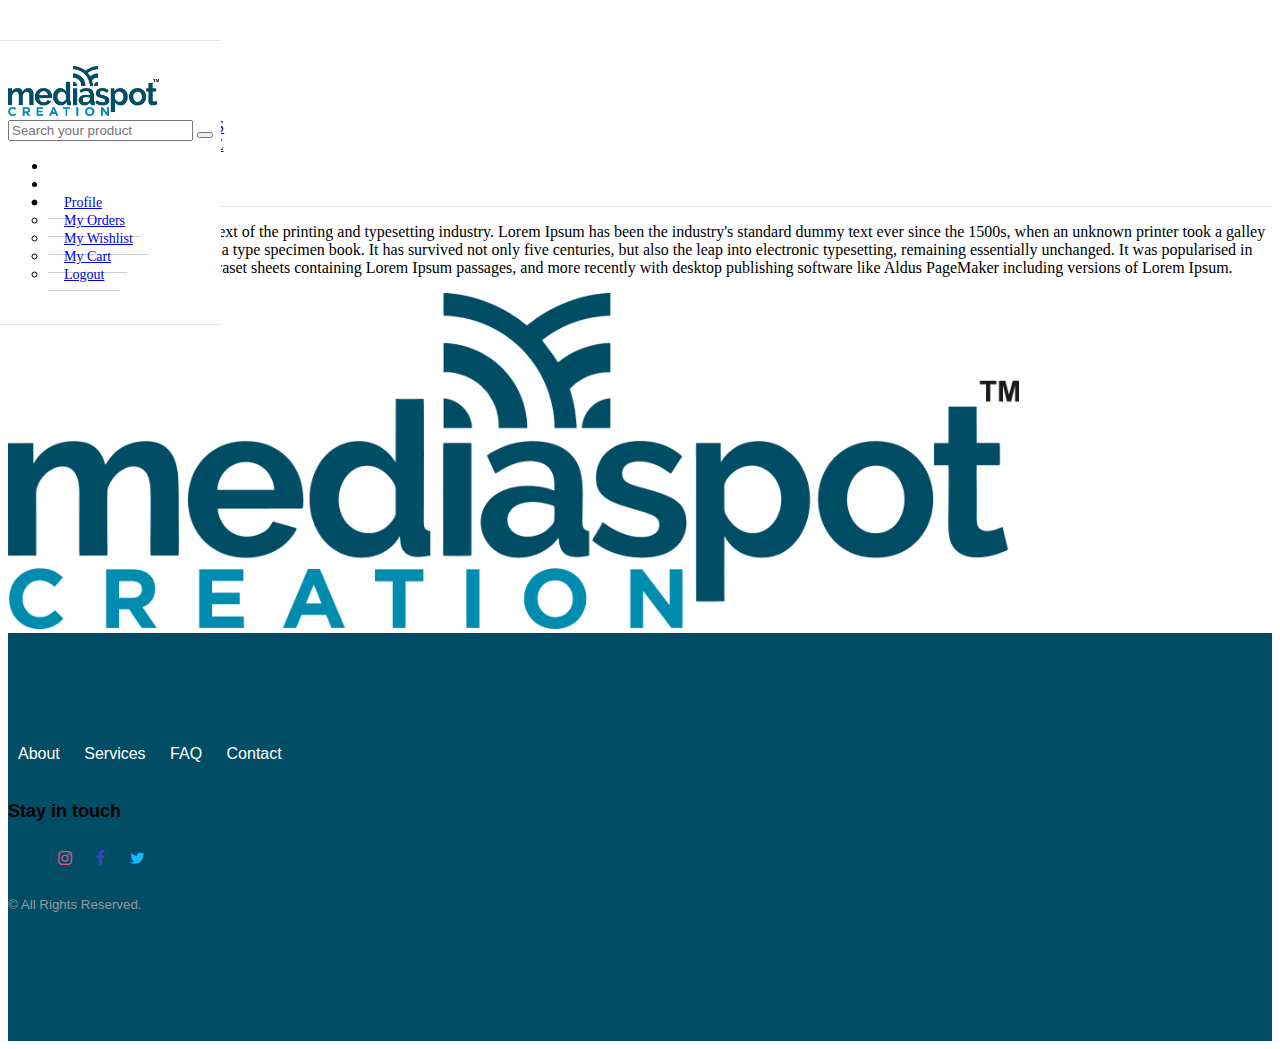
<file: about.html>
<!DOCTYPE html>
<html lang="en">
<head>
    <meta charset="UTF-8">
    <meta name="viewport" content="width=device-width, initial-scale=1.0">
    <title>mediaspot creation</title>
    <!-- favicon -->
    <link rel="apple-touch-icon" sizes="180x180" href="favicon/apple-touch-icon.png">
    <link rel="icon" type="image/png" sizes="32x32" href="favicon/favicon-32x32.png">
    <link rel="icon" type="image/png" sizes="16x16" href="favicon/favicon-16x16.png">
    <link rel="manifest" href="favicon/site.webmanifest">
    <meta name="msapplication-TileColor" content="#da532c">
    <meta name="theme-color" content="#ffffff">

    <!-- font -->
    <link rel="stylesheet" href="assets/fonts/icomoon/style.css">

    <!-- bootsrap 5 -->
    <link href="https://cdn.jsdelivr.net/npm/bootstrap@5.0.2/dist/css/bootstrap.min.css" rel="stylesheet" integrity="sha384-EVSTQN3/azprG1Anm3QDgpJLIm9Nao0Yz1ztcQTwFspd3yD65VohhpuuCOmLASjC" crossorigin="anonymous">

    <!-- css -->
    <link rel="stylesheet" href="assets/css/style.css">

    <!-- lord-icon -->
    <script src="https://cdn.lordicon.com/lordicon.js"></script>

    <!-- fontawesome cdn -->
    <link rel="stylesheet" href="https://cdnjs.cloudflare.com/ajax/libs/font-awesome/6.5.1/css/all.min.css" integrity="sha512-DTOQO9RWCH3ppGqcWaEA1BIZOC6xxalwEsw9c2QQeAIftl+Vegovlnee1c9QX4TctnWMn13TZye+giMm8e2LwA==" crossorigin="anonymous" referrerpolicy="no-referrer" />
</head>
<style>
    .nav-2-dropdown-menu-div li {
        border-bottom: 1px solid rgb(182 173 173 / 42%);
    }
    .nav-2-dropdown-menu-div li a{
      padding: 10px 0;
    }
    .dropdown-menu li {
      position: relative;
    }
    .nav-2-dropdown-menu-div li a{
      transition: 0.3s;
    }
    .nav-2-dropdown-menu-div li:hover > a{
      padding-left: 22px;
      transition: 0.3s;
    }
    .navbar-nav li:hover .dropdown-menu {
      display: block;
    } 
     .submenu-ul {
      display: none ;
      position: absolute;
      width: 300px;
      height: 100%;
      border: 0 !important;
      left: 0;
      top: 0;
      overflow-y: scroll;
      padding-left: 10px !important;
    }
    @media screen and (min-width:992px) {
      .submenu-ul{
        transform: translateX(100%);
      }
    }
    @media screen and (max-width:992px) {
      .nav-2-dropdown-menu-div ul li:nth-last-child(1) {
        border-bottom: 0;
    }
    .nav-2-dropdown-menu-div ul{
      overflow-y: auto;
    }
    }

    .nav-item .submenu-left {
      right: 100%;
      left: auto;
    }

    .dropdown-menu > li:hover {
      background-color: #f1f1f1;
    }

    
    .main-menu-li:hover > .submenu-ul{
      display: block !important;
    }
</style>
<body>
    <header>
    <!-- 1st navbar -->
    <div class="main-navbar shadow-sm w-100">
        <div class="top-navbar">
            <div class="container-fluid">
                <div class="row">
                    <div class="col-md-2 my-auto col-6 d-md-block d-lg-block">
                        <a href="home" class="brand-name"><img src="assets/img/logo/mediaspot-creation-logo.png" style="height: 50px;" alt=""></a>
                    </div>
                    <div class="col-6 col-md-5 my-auto">
                        <form role="search">
                            <div class="input-group">
                                <input type="search" placeholder="Search your product" class="form-control border-0" />
                                <button class="btn bg-white" type="submit">
                                    <i class="fa fa-search"></i>
                                </button>
                            </div>
                        </form>
                    </div>
                    <div class="col-md-5 my-auto button-options-div">

                      <button class="navbar-toggle hide-lg" onclick="showNav('nav2')"><i class="fa-solid fa-bars"></i></button><!-- navbar toggle for small devices -->

                        <ul class="nav justify-content-end">
                            
                            <li class="nav-item">
                                <a class="nav-link cart-link" href="#">
                                    <i class="fa fa-shopping-cart"></i>
                                </a>
                            </li>
                            <li class="nav-item">
                                <a class="nav-link whishlist-link" href="#">
                                    <i class="fa fa-heart"></i>
                                </a>
                            </li>
                            <li class="nav-item dropdown">
                                <a class="nav-link dropdown-toggle profile-link" href="#" id="navbarDropdown" role="button" data-bs-toggle="dropdown" aria-expanded="false">
                                    <i class="fa fa-user"></i>  
                                </a>
                                <ul class="dropdown-menu" aria-labelledby="navbarDropdown">
                                <li><a class="dropdown-item" href="#"><i class="fa fa-user"></i> Profile</a></li>

                                <li><a class="dropdown-item" href="#"><i class="fa fa-list"></i> My Orders</a></li>
                                <li><a class="dropdown-item" href="#"><i class="fa fa-heart"></i> My Wishlist</a></li>
                                <li><a class="dropdown-item" href="#"><i class="fa fa-shopping-cart"></i> My Cart</a></li>
                                <li><a class="dropdown-item" href="#"><i class="fa fa-sign-out"></i> Logout</a></li>
                                </ul>
                            </li>
                        </ul>
                    </div>
                </div>
            </div>
        </div>
    </div>
    <!-- 2nd navbar -->
    <nav class="navbar navbar-expand-lg navbar-2 pb-0" id="nav2">
        <div class="container-fluid">
            <div class="collapse navbar-collapse">

              <div class="close-btn-div hide-lg"><button class="nav-close-btn" onclick="hideNav('nav2')"><i class="fa-solid fa-xmark"></i></button></div>
              
                <ul class="navbar-nav w-100 justify-content-evenly mx-auto mb-2 mb-lg-0">
                    <li class="nav-item"><!-- nav item -->
                        <div class="nav-link-row d-flex"><a class="nav-link" href="personalized-gifts">PERSONALIZED GIFTS</a><i class="fa-solid hide-lg fa-angle-right"></i></div>
                        <div class="nav-2-dropdown-menu-div">
                            <div class="primary-ul-div">
                                <ul class="main-menu-ul">
                                    
                                  <li class="main-menu-li">
                                    <a class="dropdown-item submenu-li"> By Occasion <i class="fa-solid fa-angles-right right-arrow"></i></a>
                                    <ul class="submenu-ul dropdown-menu" style="display: none;">
                                      <li><a class="dropdown-item" href="ipl-special">IPL Special</a></li>
                                      <li><a class="dropdown-item" href="promotional-election-items">Promotional Election Items</a></li>
                                      <li><a class="dropdown-item" href="wedding-gift">Wedding Gift</a></li>
                                      <li><a class="dropdown-item" href="anniversary-gifts">Anniversary Gifts</a></li>
                                      <li><a class="dropdown-item" href="birthday-gifts">Birthday Gifts</a></li>
                                      <li><a class="dropdown-item" href="valentines-day">Valentine's Day</a></li>
                                      <li><a class="dropdown-item" href="special-gifts">Special Gifts</a></li>
                                      <li><a class="dropdown-item" href="world-cup-collection">World Cup Collection</a></li>
                                    </ul>
                                  </li>
                                  <li class="main-menu-li">
                                    <a class="dropdown-item submenu-li"> By Product <i class="fa-solid fa-angles-right"></i></a>
                                    <ul class="submenu-ul dropdown-menu" style="display: none;">
                                      <li><a class="dropdown-item" href="led-photo-frame">LED Photo Frame</a></li>
                                      <li><a class="dropdown-item" href="mini-me-caricature">Mini 'Me Caricature</a></li>
                                      <li><a class="dropdown-item" href="acrylic-uv-photo-frame">Acrylic UV Photo Frame</a></li>
                                      <li><a class="dropdown-item" href="wooden-uv-photo-frame">Wooden UV Photo Frame</a></li>
                                      <li><a class="dropdown-item" href="photo-frame">Photo Frame</a></li>
                                      <li><a class="dropdown-item" href="printed-mug">Printed Mug</a></li>
                                      <li><a class="dropdown-item" href="personalized-keychains">Personalized Keychains</a></li>
                                      <li><a class="dropdown-item" href="photo-keychains">Photo Keychains</a></li>
                                      <li><a class="dropdown-item" href="wooden-test-tube-planter">Wooden Test Tube Planter</a></li>
                                      <li><a class="dropdown-item" href="fun-plates">Fun Plates</a></li>
                                      <li><a class="dropdown-item" href="clock">Clock</a></li>
                                      <li><a class="dropdown-item" href="cartoon-keychains">Cartoon Keychains</a></li>
                                    </ul>
                                  </li>                                  
                                  </ul>
                            </div>
                            <div class="secondary-ul-div"></div>
                        </div>
                    </li>
                    <li class="nav-item"><!-- nav item -->
                      <div class="nav-link-row d-flex"><a class="nav-link" href="awards-&-mementos">AWARDS & MEMENTOS</a><i class="fa-solid hide-lg fa-angle-right"></i></div>
                        <div class="nav-2-dropdown-menu-div">
                            <div class="primary-ul-div">
                                <ul class="main-menu-ul">
                                    <li class="main-menu-li">
                                      <a class="dropdown-item submenu-li">Premium Mementos</a>
                                    </li>
                                    <li class="main-menu-li">
                                      <a class="dropdown-item submenu-li">Appreciation Mementos</a>
                                    </li>
                                    <li class="main-menu-li">
                                      <a class="dropdown-item submenu-li">Sports Mementos</a>
                                    </li>
                                    <li class="main-menu-li">
                                        <a class="dropdown-item submenu-li">Branded Mementos</a>
                                    </li>
                                  </ul>
                            </div>
                            <div class="secondary-ul-div"></div>
                        </div>
                    </li>
                    <li class="nav-item"><!-- nav item -->
                      <div class="nav-link-row d-flex"><a class="nav-link" href="brand-merchandise">BRAND MERCHANDISE</a><i class="fa-solid hide-lg fa-angle-right"></i></div>
                        <div class="nav-2-dropdown-menu-div">
                            <div class="primary-ul-div">
                                <ul class="main-menu-ul">
                                    <li class="main-menu-li">
                                      <a class="dropdown-item submenu-li">Bizcard</a>
                                    </li>
                                    <li class="main-menu-li">
                                      <a class="dropdown-item submenu-li">Corporate Gifts</a>
                                    </li>
                                    <li class="main-menu-li">
                                      <a class="dropdown-item submenu-li">Name Badge</a>
                                    </li>
                                    <li class="main-menu-li">
                                        <a class="dropdown-item submenu-li">Keychains</a>
                                    </li>
                                    <li class="main-menu-li">
                                        <a class="dropdown-item submenu-li">Branded Mug</a>
                                    </li>
                                    <li class="main-menu-li">
                                        <a class="dropdown-item submenu-li">Clock &amp; Calendar</a>
                                    </li>
                                    <li class="main-menu-li">
                                        <a class="dropdown-item submenu-li">Stickers</a>
                                    </li>
                                    <li class="main-menu-li">
                                        <a class="dropdown-item submenu-li">Diary &amp; Notepad</a>
                                    </li>
                                    <li class="main-menu-li">
                                        <a class="dropdown-item submenu-li">Water Bottle</a>
                                    </li>
                                    <li class="main-menu-li">
                                        <a class="dropdown-item submenu-li">Pen</a>
                                    </li>
                                    <li class="main-menu-li">
                                        <a class="dropdown-item submenu-li">Mementos</a>
                                    </li>
                                    <li class="main-menu-li">
                                        <a class="dropdown-item submenu-li">Pen Holder &amp; Card Holder</a>
                                    </li>
                                    <li class="main-menu-li">
                                        <a class="dropdown-item submenu-li">Product Display Stand</a>
                                    </li>
                                  </ul>
                            </div>
                            <div class="secondary-ul-div"></div>
                        </div>
                    </li>
                    <li class="nav-item"><!-- nav item -->
                      <div class="nav-link-row d-flex"><a class="nav-link" href="home-decors">HOME DECORS</a><i class="fa-solid hide-lg fa-angle-right"></i></div>
                        <div class="nav-2-dropdown-menu-div">
                            <div class="primary-ul-div">
                                <ul class="main-menu-ul">
                                    <li class="main-menu-li">
                                      <a class="dropdown-item submenu-li">House Name Boards</a>
                                    </li>
                                    <li class="main-menu-li">
                                      <a class="dropdown-item submenu-li">Wall Decors</a>
                                    </li>
                                    <li class="main-menu-li">
                                      <a class="dropdown-item submenu-li">Wall Clocks</a>
                                    </li>
                                  </ul>
                            </div>
                            <div class="secondary-ul-div"></div>
                        </div>
                    </li>
                    <li class="nav-item"><!-- nav item -->
                      <div class="nav-link-row d-flex"><a class="nav-link" href="automotive">AUTOMOTIVE</a><i class="fa-solid hide-lg fa-angle-right"></i></div>
                        <div class="nav-2-dropdown-menu-div automotive">
                            <div class="primary-ul-div">
                                <ul class="main-menu-ul">
                                    <li class="main-menu-li">
                                      <a class="dropdown-item submenu-li">Pro Disc For Bikes</a>
                                    </li>
                                    <li class="main-menu-li">
                                      <a class="dropdown-item submenu-li">Number Plate Frame <i class="fa-solid fa-angles-right"></i></a>
                                      <ul class="submenu-ul dropdown-menu" style="display: none;">
                                        <li><a class="dropdown-item" href="ipl-special">Acrylic Number Plate Frame</a></li>
                                        <li><a class="dropdown-item" href="promotional-election-items">Bike Number Plate Gel Frame</a></li>
                                        <li><a class="dropdown-item" href="wedding-gift">Car Number Plate Gel Frame</a></li>
                                      </ul>
                                    </li>
                                    <li class="main-menu-li">
                                      <a class="dropdown-item submenu-li">Mirror Hanging</a>
                                    </li>
                                    <li class="main-menu-li">
                                      <a class="dropdown-item submenu-li">Bike Keychain</a>
                                    </li>
                                    <li class="main-menu-li">
                                      <a class="dropdown-item submenu-li">car Keychain</a>
                                    </li>
                                    <li class="main-menu-li">
                                      <a class="dropdown-item submenu-li">Bike Stickers</a>
                                    </li>
                                    <li class="main-menu-li">
                                      <a class="dropdown-item submenu-li">car Stickers</a>
                                    </li>
                                    <li class="main-menu-li">
                                      <a class="dropdown-item submenu-li">Helmet Stickers</a>
                                    </li>
                                  </ul>
                            </div>
                            <div class="secondary-ul-div"></div>
                        </div>
                    </li>
                    <li class="nav-item hide-lg white-space-sm"></li>
                </ul>
            </div>
        </div>
    </nav>
    </header>

<!--==================================================================
                        about section-1
==================================================================-->
<section class="about-1">
    <div class="container">
        <div class="row p-5">
            <div class="col-md-6 img-col">
                <p class="cnt">Lorem Ipsum is simply dummy text of the printing and typesetting industry. Lorem Ipsum has been the industry's standard dummy text ever since the 1500s, when an unknown printer took a galley of type and scrambled it to make a type specimen book. It has survived not only five centuries, but also the leap into electronic typesetting, remaining essentially unchanged. It was popularised in the 1960s with the release of Letraset sheets containing Lorem Ipsum passages, and more recently with desktop publishing software like Aldus PageMaker including versions of Lorem Ipsum.</p>
            </div>
            <div class="col-md-6 cnt-col">
                <img src="assets/img/logo/mediaspot-creation-logo.png" style="width: 80%;object-fit: contain;" alt="" srcset="">
            </div>
        </div>
    </div>
</section>
<!--==================================================================
                        about section-1 END
==================================================================-->




<!--==================================================================
                        footer
==================================================================-->
<footer class="footer-16371">
    <div class="container">
      <div class="row justify-content-center">
        <div class="col-md-9 text-center">
          <ul class="list-unstyled nav-links mb-5">
            <li><a href="#">About</a></li>
            <li><a href="#">Services</a></li>
            <li><a href="#">FAQ</a></li>
            <li><a href="#">Contact</a></li>
          </ul>

          <div class="social mb-4">
            <h3>Stay in touch</h3>
            <ul class="list-unstyled">
              <li class="in"><a href="#"><span class="icon-instagram"></span></a></li>
              <li class="fb"><a href="#"><span class="icon-facebook"></span></a></li>
              <li class="tw"><a href="#"><span class="icon-twitter"></span></a></li>
            </ul>
          </div>

          <div class="copyright">
            <p class="mb-0"><small>&copy;  All Rights Reserved.</small></p>
          </div>


        </div>
      </div>
    </div>
  </footer>

    <!-- bootsrap 5 -->
    <script src="https://cdn.jsdelivr.net/npm/bootstrap@5.0.2/dist/js/bootstrap.bundle.min.js" integrity="sha384-MrcW6ZMFYlzcLA8Nl+NtUVF0sA7MsXsP1UyJoMp4YLEuNSfAP+JcXn/tWtIaxVXM" crossorigin="anonymous"></script>

    <script src="https://code.jquery.com/jquery-3.6.0.min.js"></script>
    <script>
      // Whenever we load the page, always display the first slide
var currentSlide = 0;

// Here we set how many slides we have using the .length property
// This is useful because we can use it as our max slide value
var totalSlides = $('.holder div').length;

// Function to determine the correct multiplier based on screen size
var getMultiplier = function() {
    // Check if the screen width is less than or equal to 768px (mobile view)
    if (window.matchMedia("(max-width: 768px)").matches) {
        return 100;
    }
    // Default multiplier for larger screens
    return 90;
};

// 1. Function that deals with taking us to the next slide
var nextSlide = function() {
    // Increment our currentSlide value by reassigning it and incrementing it by 1
    currentSlide = currentSlide + 1;

    // Ensure our slides and numbers do not keep advancing when they reach the last slide
    if (currentSlide >= totalSlides) {
        currentSlide = 0;
    }

    // Use the getMultiplier function to determine the correct left position
    var leftPosition = (-currentSlide * getMultiplier()) + 'vw';

    // Pass the vw unit into our css method below
    // Here we grab the holder and change it to the next slide
    $('.holder').css('left', leftPosition);

    var slideNumber = currentSlide + 1;
    // Here we set the text for the steps using currentSlide and total number
    $('.steps').text(slideNumber + ' / ' + totalSlides);
};

// 2. Function that deals with taking us to the previous slide
var previousSlide = function() {
    // This is identical to our nextSlide function, apart from that we are decrementing the currentSlide value (taking us back rather than forwards)
    currentSlide = currentSlide - 1;

    // Ensure our slides and numbers do not keep going back when they reach the first slide
    if (currentSlide < 0) {
        currentSlide = totalSlides - 1;
    }

    // Use the getMultiplier function to determine the correct left position
    var leftPosition = (-currentSlide * getMultiplier()) + 'vw';

    $('.holder').css('left', leftPosition);

    var slideNumber = currentSlide + 1;
    // Here we set the text for the steps using currentSlide and total number
    $('.steps').text(slideNumber + ' / ' + totalSlides);
};

// setInterval allows us to run a function every x amount of time
var autoSlide = setInterval(function() {
    // Here our nextSlide function will be run
    nextSlide();
    // Runs every 3 seconds (3000ms)
}, 3000);

// We also have setTimeout, which is the same, but runs only once

$('.next').on('click', function() {
    // This is going to cancel our autoSlide interval function
    // As the user has taken over control of the slideshow
    clearInterval(autoSlide);
    // Here we call the nextSlide function and go to the next slide
    nextSlide();
});

$('.prev').on('click', function() {
    clearInterval(autoSlide);
    previousSlide();
});

$('body').on('keydown', function(event) {
    var keyCode = event.keyCode;
    if (keyCode == 37) {
        clearInterval(autoSlide);
        previousSlide();
    }
    if (keyCode == 39) {
        clearInterval(autoSlide);
        nextSlide();
    }
});
    </script>
    <script type="text/javascript">
      var _gaq = _gaq || [];
      _gaq.push(['_setAccount', 'UA-36251023-1']);
      _gaq.push(['_setDomainName', 'jqueryscript.net']);
      _gaq.push(['_trackPageview']);

      (function() {
          var ga = document.createElement('script');
          ga.type = 'text/javascript';
          ga.async = true;
          ga.src = ('https:' == document.location.protocol ? 'https://ssl' : 'http://www') + '.google-analytics.com/ga.js';
          var s = document.getElementsByTagName('script')[0];
          s.parentNode.insertBefore(ga, s);
      })();
  </script>

    <script src="assets/js/script.js"></script>

</body>
</html>
</file>
<file: assets/fonts/icomoon/style.css>
@font-face {
  font-family: 'icomoon';
  src:  url('fonts/icomoon.eot?10si43');
  src:  url('fonts/icomoon.eot?10si43#iefix') format('embedded-opentype'),
    url('fonts/icomoon.ttf?10si43') format('truetype'),
    url('fonts/icomoon.woff?10si43') format('woff'),
    url('fonts/icomoon.svg?10si43#icomoon') format('svg');
  font-weight: normal;
  font-style: normal;
}

[class^="icon-"], [class*=" icon-"] {
  /* use !important to prevent issues with browser extensions that change fonts */
  font-family: 'icomoon' !important;
  speak: none;
  font-style: normal;
  font-weight: normal;
  font-variant: normal;
  text-transform: none;
  line-height: 1;

  /* Better Font Rendering =========== */
  -webkit-font-smoothing: antialiased;
  -moz-osx-font-smoothing: grayscale;
}

.icon-asterisk:before {
  content: "\f069";
}
.icon-plus:before {
  content: "\f067";
}
.icon-question:before {
  content: "\f128";
}
.icon-minus:before {
  content: "\f068";
}
.icon-glass:before {
  content: "\f000";
}
.icon-music:before {
  content: "\f001";
}
.icon-search:before {
  content: "\f002";
}
.icon-envelope-o:before {
  content: "\f003";
}
.icon-heart:before {
  content: "\f004";
}
.icon-star:before {
  content: "\f005";
}
.icon-star-o:before {
  content: "\f006";
}
.icon-user:before {
  content: "\f007";
}
.icon-film:before {
  content: "\f008";
}
.icon-th-large:before {
  content: "\f009";
}
.icon-th:before {
  content: "\f00a";
}
.icon-th-list:before {
  content: "\f00b";
}
.icon-check:before {
  content: "\f00c";
}
.icon-close:before {
  content: "\f00d";
}
.icon-remove:before {
  content: "\f00d";
}
.icon-times:before {
  content: "\f00d";
}
.icon-search-plus:before {
  content: "\f00e";
}
.icon-search-minus:before {
  content: "\f010";
}
.icon-power-off:before {
  content: "\f011";
}
.icon-signal:before {
  content: "\f012";
}
.icon-cog:before {
  content: "\f013";
}
.icon-gear:before {
  content: "\f013";
}
.icon-trash-o:before {
  content: "\f014";
}
.icon-home:before {
  content: "\f015";
}
.icon-file-o:before {
  content: "\f016";
}
.icon-clock-o:before {
  content: "\f017";
}
.icon-road:before {
  content: "\f018";
}
.icon-download:before {
  content: "\f019";
}
.icon-arrow-circle-o-down:before {
  content: "\f01a";
}
.icon-arrow-circle-o-up:before {
  content: "\f01b";
}
.icon-inbox:before {
  content: "\f01c";
}
.icon-play-circle-o:before {
  content: "\f01d";
}
.icon-repeat:before {
  content: "\f01e";
}
.icon-rotate-right:before {
  content: "\f01e";
}
.icon-refresh:before {
  content: "\f021";
}
.icon-list-alt:before {
  content: "\f022";
}
.icon-lock:before {
  content: "\f023";
}
.icon-flag:before {
  content: "\f024";
}
.icon-headphones:before {
  content: "\f025";
}
.icon-volume-off:before {
  content: "\f026";
}
.icon-volume-down:before {
  content: "\f027";
}
.icon-volume-up:before {
  content: "\f028";
}
.icon-qrcode:before {
  content: "\f029";
}
.icon-barcode:before {
  content: "\f02a";
}
.icon-tag:before {
  content: "\f02b";
}
.icon-tags:before {
  content: "\f02c";
}
.icon-book:before {
  content: "\f02d";
}
.icon-bookmark:before {
  content: "\f02e";
}
.icon-print:before {
  content: "\f02f";
}
.icon-camera:before {
  content: "\f030";
}
.icon-font:before {
  content: "\f031";
}
.icon-bold:before {
  content: "\f032";
}
.icon-italic:before {
  content: "\f033";
}
.icon-text-height:before {
  content: "\f034";
}
.icon-text-width:before {
  content: "\f035";
}
.icon-align-left:before {
  content: "\f036";
}
.icon-align-center:before {
  content: "\f037";
}
.icon-align-right:before {
  content: "\f038";
}
.icon-align-justify:before {
  content: "\f039";
}
.icon-list:before {
  content: "\f03a";
}
.icon-dedent:before {
  content: "\f03b";
}
.icon-outdent:before {
  content: "\f03b";
}
.icon-indent:before {
  content: "\f03c";
}
.icon-video-camera:before {
  content: "\f03d";
}
.icon-image:before {
  content: "\f03e";
}
.icon-photo:before {
  content: "\f03e";
}
.icon-picture-o:before {
  content: "\f03e";
}
.icon-pencil:before {
  content: "\f040";
}
.icon-map-marker:before {
  content: "\f041";
}
.icon-adjust:before {
  content: "\f042";
}
.icon-tint:before {
  content: "\f043";
}
.icon-edit:before {
  content: "\f044";
}
.icon-pencil-square-o:before {
  content: "\f044";
}
.icon-share-square-o:before {
  content: "\f045";
}
.icon-check-square-o:before {
  content: "\f046";
}
.icon-arrows:before {
  content: "\f047";
}
.icon-step-backward:before {
  content: "\f048";
}
.icon-fast-backward:before {
  content: "\f049";
}
.icon-backward:before {
  content: "\f04a";
}
.icon-play:before {
  content: "\f04b";
}
.icon-pause:before {
  content: "\f04c";
}
.icon-stop:before {
  content: "\f04d";
}
.icon-forward:before {
  content: "\f04e";
}
.icon-fast-forward:before {
  content: "\f050";
}
.icon-step-forward:before {
  content: "\f051";
}
.icon-eject:before {
  content: "\f052";
}
.icon-chevron-left:before {
  content: "\f053";
}
.icon-chevron-right:before {
  content: "\f054";
}
.icon-plus-circle:before {
  content: "\f055";
}
.icon-minus-circle:before {
  content: "\f056";
}
.icon-times-circle:before {
  content: "\f057";
}
.icon-check-circle:before {
  content: "\f058";
}
.icon-question-circle:before {
  content: "\f059";
}
.icon-info-circle:before {
  content: "\f05a";
}
.icon-crosshairs:before {
  content: "\f05b";
}
.icon-times-circle-o:before {
  content: "\f05c";
}
.icon-check-circle-o:before {
  content: "\f05d";
}
.icon-ban:before {
  content: "\f05e";
}
.icon-arrow-left:before {
  content: "\f060";
}
.icon-arrow-right:before {
  content: "\f061";
}
.icon-arrow-up:before {
  content: "\f062";
}
.icon-arrow-down:before {
  content: "\f063";
}
.icon-mail-forward:before {
  content: "\f064";
}
.icon-share:before {
  content: "\f064";
}
.icon-expand:before {
  content: "\f065";
}
.icon-compress:before {
  content: "\f066";
}
.icon-exclamation-circle:before {
  content: "\f06a";
}
.icon-gift:before {
  content: "\f06b";
}
.icon-leaf:before {
  content: "\f06c";
}
.icon-fire:before {
  content: "\f06d";
}
.icon-eye:before {
  content: "\f06e";
}
.icon-eye-slash:before {
  content: "\f070";
}
.icon-exclamation-triangle:before {
  content: "\f071";
}
.icon-warning:before {
  content: "\f071";
}
.icon-plane:before {
  content: "\f072";
}
.icon-calendar:before {
  content: "\f073";
}
.icon-random:before {
  content: "\f074";
}
.icon-comment:before {
  content: "\f075";
}
.icon-magnet:before {
  content: "\f076";
}
.icon-chevron-up:before {
  content: "\f077";
}
.icon-chevron-down:before {
  content: "\f078";
}
.icon-retweet:before {
  content: "\f079";
}
.icon-shopping-cart:before {
  content: "\f07a";
}
.icon-folder:before {
  content: "\f07b";
}
.icon-folder-open:before {
  content: "\f07c";
}
.icon-arrows-v:before {
  content: "\f07d";
}
.icon-arrows-h:before {
  content: "\f07e";
}
.icon-bar-chart:before {
  content: "\f080";
}
.icon-bar-chart-o:before {
  content: "\f080";
}
.icon-twitter-square:before {
  content: "\f081";
}
.icon-facebook-square:before {
  content: "\f082";
}
.icon-camera-retro:before {
  content: "\f083";
}
.icon-key:before {
  content: "\f084";
}
.icon-cogs:before {
  content: "\f085";
}
.icon-gears:before {
  content: "\f085";
}
.icon-comments:before {
  content: "\f086";
}
.icon-thumbs-o-up:before {
  content: "\f087";
}
.icon-thumbs-o-down:before {
  content: "\f088";
}
.icon-star-half:before {
  content: "\f089";
}
.icon-heart-o:before {
  content: "\f08a";
}
.icon-sign-out:before {
  content: "\f08b";
}
.icon-linkedin-square:before {
  content: "\f08c";
}
.icon-thumb-tack:before {
  content: "\f08d";
}
.icon-external-link:before {
  content: "\f08e";
}
.icon-sign-in:before {
  content: "\f090";
}
.icon-trophy:before {
  content: "\f091";
}
.icon-github-square:before {
  content: "\f092";
}
.icon-upload:before {
  content: "\f093";
}
.icon-lemon-o:before {
  content: "\f094";
}
.icon-phone:before {
  content: "\f095";
}
.icon-square-o:before {
  content: "\f096";
}
.icon-bookmark-o:before {
  content: "\f097";
}
.icon-phone-square:before {
  content: "\f098";
}
.icon-twitter:before {
  content: "\f099";
}
.icon-facebook:before {
  content: "\f09a";
}
.icon-facebook-f:before {
  content: "\f09a";
}
.icon-github:before {
  content: "\f09b";
}
.icon-unlock:before {
  content: "\f09c";
}
.icon-credit-card:before {
  content: "\f09d";
}
.icon-feed:before {
  content: "\f09e";
}
.icon-rss:before {
  content: "\f09e";
}
.icon-hdd-o:before {
  content: "\f0a0";
}
.icon-bullhorn:before {
  content: "\f0a1";
}
.icon-bell-o:before {
  content: "\f0a2";
}
.icon-certificate:before {
  content: "\f0a3";
}
.icon-hand-o-right:before {
  content: "\f0a4";
}
.icon-hand-o-left:before {
  content: "\f0a5";
}
.icon-hand-o-up:before {
  content: "\f0a6";
}
.icon-hand-o-down:before {
  content: "\f0a7";
}
.icon-arrow-circle-left:before {
  content: "\f0a8";
}
.icon-arrow-circle-right:before {
  content: "\f0a9";
}
.icon-arrow-circle-up:before {
  content: "\f0aa";
}
.icon-arrow-circle-down:before {
  content: "\f0ab";
}
.icon-globe:before {
  content: "\f0ac";
}
.icon-wrench:before {
  content: "\f0ad";
}
.icon-tasks:before {
  content: "\f0ae";
}
.icon-filter:before {
  content: "\f0b0";
}
.icon-briefcase:before {
  content: "\f0b1";
}
.icon-arrows-alt:before {
  content: "\f0b2";
}
.icon-group:before {
  content: "\f0c0";
}
.icon-users:before {
  content: "\f0c0";
}
.icon-chain:before {
  content: "\f0c1";
}
.icon-link:before {
  content: "\f0c1";
}
.icon-cloud:before {
  content: "\f0c2";
}
.icon-flask:before {
  content: "\f0c3";
}
.icon-cut:before {
  content: "\f0c4";
}
.icon-scissors:before {
  content: "\f0c4";
}
.icon-copy:before {
  content: "\f0c5";
}
.icon-files-o:before {
  content: "\f0c5";
}
.icon-paperclip:before {
  content: "\f0c6";
}
.icon-floppy-o:before {
  content: "\f0c7";
}
.icon-save:before {
  content: "\f0c7";
}
.icon-square:before {
  content: "\f0c8";
}
.icon-bars:before {
  content: "\f0c9";
}
.icon-navicon:before {
  content: "\f0c9";
}
.icon-reorder:before {
  content: "\f0c9";
}
.icon-list-ul:before {
  content: "\f0ca";
}
.icon-list-ol:before {
  content: "\f0cb";
}
.icon-strikethrough:before {
  content: "\f0cc";
}
.icon-underline:before {
  content: "\f0cd";
}
.icon-table:before {
  content: "\f0ce";
}
.icon-magic:before {
  content: "\f0d0";
}
.icon-truck:before {
  content: "\f0d1";
}
.icon-pinterest:before {
  content: "\f0d2";
}
.icon-pinterest-square:before {
  content: "\f0d3";
}
.icon-google-plus-square:before {
  content: "\f0d4";
}
.icon-google-plus:before {
  content: "\f0d5";
}
.icon-money:before {
  content: "\f0d6";
}
.icon-caret-down:before {
  content: "\f0d7";
}
.icon-caret-up:before {
  content: "\f0d8";
}
.icon-caret-left:before {
  content: "\f0d9";
}
.icon-caret-right:before {
  content: "\f0da";
}
.icon-columns:before {
  content: "\f0db";
}
.icon-sort:before {
  content: "\f0dc";
}
.icon-unsorted:before {
  content: "\f0dc";
}
.icon-sort-desc:before {
  content: "\f0dd";
}
.icon-sort-down:before {
  content: "\f0dd";
}
.icon-sort-asc:before {
  content: "\f0de";
}
.icon-sort-up:before {
  content: "\f0de";
}
.icon-envelope:before {
  content: "\f0e0";
}
.icon-linkedin:before {
  content: "\f0e1";
}
.icon-rotate-left:before {
  content: "\f0e2";
}
.icon-undo:before {
  content: "\f0e2";
}
.icon-gavel:before {
  content: "\f0e3";
}
.icon-legal:before {
  content: "\f0e3";
}
.icon-dashboard:before {
  content: "\f0e4";
}
.icon-tachometer:before {
  content: "\f0e4";
}
.icon-comment-o:before {
  content: "\f0e5";
}
.icon-comments-o:before {
  content: "\f0e6";
}
.icon-bolt:before {
  content: "\f0e7";
}
.icon-flash:before {
  content: "\f0e7";
}
.icon-sitemap:before {
  content: "\f0e8";
}
.icon-umbrella:before {
  content: "\f0e9";
}
.icon-clipboard:before {
  content: "\f0ea";
}
.icon-paste:before {
  content: "\f0ea";
}
.icon-lightbulb-o:before {
  content: "\f0eb";
}
.icon-exchange:before {
  content: "\f0ec";
}
.icon-cloud-download:before {
  content: "\f0ed";
}
.icon-cloud-upload:before {
  content: "\f0ee";
}
.icon-user-md:before {
  content: "\f0f0";
}
.icon-stethoscope:before {
  content: "\f0f1";
}
.icon-suitcase:before {
  content: "\f0f2";
}
.icon-bell:before {
  content: "\f0f3";
}
.icon-coffee:before {
  content: "\f0f4";
}
.icon-cutlery:before {
  content: "\f0f5";
}
.icon-file-text-o:before {
  content: "\f0f6";
}
.icon-building-o:before {
  content: "\f0f7";
}
.icon-hospital-o:before {
  content: "\f0f8";
}
.icon-ambulance:before {
  content: "\f0f9";
}
.icon-medkit:before {
  content: "\f0fa";
}
.icon-fighter-jet:before {
  content: "\f0fb";
}
.icon-beer:before {
  content: "\f0fc";
}
.icon-h-square:before {
  content: "\f0fd";
}
.icon-plus-square:before {
  content: "\f0fe";
}
.icon-angle-double-left:before {
  content: "\f100";
}
.icon-angle-double-right:before {
  content: "\f101";
}
.icon-angle-double-up:before {
  content: "\f102";
}
.icon-angle-double-down:before {
  content: "\f103";
}
.icon-angle-left:before {
  content: "\f104";
}
.icon-angle-right:before {
  content: "\f105";
}
.icon-angle-up:before {
  content: "\f106";
}
.icon-angle-down:before {
  content: "\f107";
}
.icon-desktop:before {
  content: "\f108";
}
.icon-laptop:before {
  content: "\f109";
}
.icon-tablet:before {
  content: "\f10a";
}
.icon-mobile:before {
  content: "\f10b";
}
.icon-mobile-phone:before {
  content: "\f10b";
}
.icon-circle-o:before {
  content: "\f10c";
}
.icon-quote-left:before {
  content: "\f10d";
}
.icon-quote-right:before {
  content: "\f10e";
}
.icon-spinner:before {
  content: "\f110";
}
.icon-circle:before {
  content: "\f111";
}
.icon-mail-reply:before {
  content: "\f112";
}
.icon-reply:before {
  content: "\f112";
}
.icon-github-alt:before {
  content: "\f113";
}
.icon-folder-o:before {
  content: "\f114";
}
.icon-folder-open-o:before {
  content: "\f115";
}
.icon-smile-o:before {
  content: "\f118";
}
.icon-frown-o:before {
  content: "\f119";
}
.icon-meh-o:before {
  content: "\f11a";
}
.icon-gamepad:before {
  content: "\f11b";
}
.icon-keyboard-o:before {
  content: "\f11c";
}
.icon-flag-o:before {
  content: "\f11d";
}
.icon-flag-checkered:before {
  content: "\f11e";
}
.icon-terminal:before {
  content: "\f120";
}
.icon-code:before {
  content: "\f121";
}
.icon-mail-reply-all:before {
  content: "\f122";
}
.icon-reply-all:before {
  content: "\f122";
}
.icon-star-half-empty:before {
  content: "\f123";
}
.icon-star-half-full:before {
  content: "\f123";
}
.icon-star-half-o:before {
  content: "\f123";
}
.icon-location-arrow:before {
  content: "\f124";
}
.icon-crop:before {
  content: "\f125";
}
.icon-code-fork:before {
  content: "\f126";
}
.icon-chain-broken:before {
  content: "\f127";
}
.icon-unlink:before {
  content: "\f127";
}
.icon-info:before {
  content: "\f129";
}
.icon-exclamation:before {
  content: "\f12a";
}
.icon-superscript:before {
  content: "\f12b";
}
.icon-subscript:before {
  content: "\f12c";
}
.icon-eraser:before {
  content: "\f12d";
}
.icon-puzzle-piece:before {
  content: "\f12e";
}
.icon-microphone:before {
  content: "\f130";
}
.icon-microphone-slash:before {
  content: "\f131";
}
.icon-shield:before {
  content: "\f132";
}
.icon-calendar-o:before {
  content: "\f133";
}
.icon-fire-extinguisher:before {
  content: "\f134";
}
.icon-rocket:before {
  content: "\f135";
}
.icon-maxcdn:before {
  content: "\f136";
}
.icon-chevron-circle-left:before {
  content: "\f137";
}
.icon-chevron-circle-right:before {
  content: "\f138";
}
.icon-chevron-circle-up:before {
  content: "\f139";
}
.icon-chevron-circle-down:before {
  content: "\f13a";
}
.icon-html5:before {
  content: "\f13b";
}
.icon-css3:before {
  content: "\f13c";
}
.icon-anchor:before {
  content: "\f13d";
}
.icon-unlock-alt:before {
  content: "\f13e";
}
.icon-bullseye:before {
  content: "\f140";
}
.icon-ellipsis-h:before {
  content: "\f141";
}
.icon-ellipsis-v:before {
  content: "\f142";
}
.icon-rss-square:before {
  content: "\f143";
}
.icon-play-circle:before {
  content: "\f144";
}
.icon-ticket:before {
  content: "\f145";
}
.icon-minus-square:before {
  content: "\f146";
}
.icon-minus-square-o:before {
  content: "\f147";
}
.icon-level-up:before {
  content: "\f148";
}
.icon-level-down:before {
  content: "\f149";
}
.icon-check-square:before {
  content: "\f14a";
}
.icon-pencil-square:before {
  content: "\f14b";
}
.icon-external-link-square:before {
  content: "\f14c";
}
.icon-share-square:before {
  content: "\f14d";
}
.icon-compass:before {
  content: "\f14e";
}
.icon-caret-square-o-down:before {
  content: "\f150";
}
.icon-toggle-down:before {
  content: "\f150";
}
.icon-caret-square-o-up:before {
  content: "\f151";
}
.icon-toggle-up:before {
  content: "\f151";
}
.icon-caret-square-o-right:before {
  content: "\f152";
}
.icon-toggle-right:before {
  content: "\f152";
}
.icon-eur:before {
  content: "\f153";
}
.icon-euro:before {
  content: "\f153";
}
.icon-gbp:before {
  content: "\f154";
}
.icon-dollar:before {
  content: "\f155";
}
.icon-usd:before {
  content: "\f155";
}
.icon-inr:before {
  content: "\f156";
}
.icon-rupee:before {
  content: "\f156";
}
.icon-cny:before {
  content: "\f157";
}
.icon-jpy:before {
  content: "\f157";
}
.icon-rmb:before {
  content: "\f157";
}
.icon-yen:before {
  content: "\f157";
}
.icon-rouble:before {
  content: "\f158";
}
.icon-rub:before {
  content: "\f158";
}
.icon-ruble:before {
  content: "\f158";
}
.icon-krw:before {
  content: "\f159";
}
.icon-won:before {
  content: "\f159";
}
.icon-bitcoin:before {
  content: "\f15a";
}
.icon-btc:before {
  content: "\f15a";
}
.icon-file:before {
  content: "\f15b";
}
.icon-file-text:before {
  content: "\f15c";
}
.icon-sort-alpha-asc:before {
  content: "\f15d";
}
.icon-sort-alpha-desc:before {
  content: "\f15e";
}
.icon-sort-amount-asc:before {
  content: "\f160";
}
.icon-sort-amount-desc:before {
  content: "\f161";
}
.icon-sort-numeric-asc:before {
  content: "\f162";
}
.icon-sort-numeric-desc:before {
  content: "\f163";
}
.icon-thumbs-up:before {
  content: "\f164";
}
.icon-thumbs-down:before {
  content: "\f165";
}
.icon-youtube-square:before {
  content: "\f166";
}
.icon-youtube:before {
  content: "\f167";
}
.icon-xing:before {
  content: "\f168";
}
.icon-xing-square:before {
  content: "\f169";
}
.icon-youtube-play:before {
  content: "\f16a";
}
.icon-dropbox:before {
  content: "\f16b";
}
.icon-stack-overflow:before {
  content: "\f16c";
}
.icon-instagram:before {
  content: "\f16d";
}
.icon-flickr:before {
  content: "\f16e";
}
.icon-adn:before {
  content: "\f170";
}
.icon-bitbucket:before {
  content: "\f171";
}
.icon-bitbucket-square:before {
  content: "\f172";
}
.icon-tumblr:before {
  content: "\f173";
}
.icon-tumblr-square:before {
  content: "\f174";
}
.icon-long-arrow-down:before {
  content: "\f175";
}
.icon-long-arrow-up:before {
  content: "\f176";
}
.icon-long-arrow-left:before {
  content: "\f177";
}
.icon-long-arrow-right:before {
  content: "\f178";
}
.icon-apple:before {
  content: "\f179";
}
.icon-windows:before {
  content: "\f17a";
}
.icon-android:before {
  content: "\f17b";
}
.icon-linux:before {
  content: "\f17c";
}
.icon-dribbble:before {
  content: "\f17d";
}
.icon-skype:before {
  content: "\f17e";
}
.icon-foursquare:before {
  content: "\f180";
}
.icon-trello:before {
  content: "\f181";
}
.icon-female:before {
  content: "\f182";
}
.icon-male:before {
  content: "\f183";
}
.icon-gittip:before {
  content: "\f184";
}
.icon-gratipay:before {
  content: "\f184";
}
.icon-sun-o:before {
  content: "\f185";
}
.icon-moon-o:before {
  content: "\f186";
}
.icon-archive:before {
  content: "\f187";
}
.icon-bug:before {
  content: "\f188";
}
.icon-vk:before {
  content: "\f189";
}
.icon-weibo:before {
  content: "\f18a";
}
.icon-renren:before {
  content: "\f18b";
}
.icon-pagelines:before {
  content: "\f18c";
}
.icon-stack-exchange:before {
  content: "\f18d";
}
.icon-arrow-circle-o-right:before {
  content: "\f18e";
}
.icon-arrow-circle-o-left:before {
  content: "\f190";
}
.icon-caret-square-o-left:before {
  content: "\f191";
}
.icon-toggle-left:before {
  content: "\f191";
}
.icon-dot-circle-o:before {
  content: "\f192";
}
.icon-wheelchair:before {
  content: "\f193";
}
.icon-vimeo-square:before {
  content: "\f194";
}
.icon-try:before {
  content: "\f195";
}
.icon-turkish-lira:before {
  content: "\f195";
}
.icon-plus-square-o:before {
  content: "\f196";
}
.icon-space-shuttle:before {
  content: "\f197";
}
.icon-slack:before {
  content: "\f198";
}
.icon-envelope-square:before {
  content: "\f199";
}
.icon-wordpress:before {
  content: "\f19a";
}
.icon-openid:before {
  content: "\f19b";
}
.icon-bank:before {
  content: "\f19c";
}
.icon-institution:before {
  content: "\f19c";
}
.icon-university:before {
  content: "\f19c";
}
.icon-graduation-cap:before {
  content: "\f19d";
}
.icon-mortar-board:before {
  content: "\f19d";
}
.icon-yahoo:before {
  content: "\f19e";
}
.icon-google:before {
  content: "\f1a0";
}
.icon-reddit:before {
  content: "\f1a1";
}
.icon-reddit-square:before {
  content: "\f1a2";
}
.icon-stumbleupon-circle:before {
  content: "\f1a3";
}
.icon-stumbleupon:before {
  content: "\f1a4";
}
.icon-delicious:before {
  content: "\f1a5";
}
.icon-digg:before {
  content: "\f1a6";
}
.icon-pied-piper-pp:before {
  content: "\f1a7";
}
.icon-pied-piper-alt:before {
  content: "\f1a8";
}
.icon-drupal:before {
  content: "\f1a9";
}
.icon-joomla:before {
  content: "\f1aa";
}
.icon-language:before {
  content: "\f1ab";
}
.icon-fax:before {
  content: "\f1ac";
}
.icon-building:before {
  content: "\f1ad";
}
.icon-child:before {
  content: "\f1ae";
}
.icon-paw:before {
  content: "\f1b0";
}
.icon-spoon:before {
  content: "\f1b1";
}
.icon-cube:before {
  content: "\f1b2";
}
.icon-cubes:before {
  content: "\f1b3";
}
.icon-behance:before {
  content: "\f1b4";
}
.icon-behance-square:before {
  content: "\f1b5";
}
.icon-steam:before {
  content: "\f1b6";
}
.icon-steam-square:before {
  content: "\f1b7";
}
.icon-recycle:before {
  content: "\f1b8";
}
.icon-automobile:before {
  content: "\f1b9";
}
.icon-car:before {
  content: "\f1b9";
}
.icon-cab:before {
  content: "\f1ba";
}
.icon-taxi:before {
  content: "\f1ba";
}
.icon-tree:before {
  content: "\f1bb";
}
.icon-spotify:before {
  content: "\f1bc";
}
.icon-deviantart:before {
  content: "\f1bd";
}
.icon-soundcloud:before {
  content: "\f1be";
}
.icon-database:before {
  content: "\f1c0";
}
.icon-file-pdf-o:before {
  content: "\f1c1";
}
.icon-file-word-o:before {
  content: "\f1c2";
}
.icon-file-excel-o:before {
  content: "\f1c3";
}
.icon-file-powerpoint-o:before {
  content: "\f1c4";
}
.icon-file-image-o:before {
  content: "\f1c5";
}
.icon-file-photo-o:before {
  content: "\f1c5";
}
.icon-file-picture-o:before {
  content: "\f1c5";
}
.icon-file-archive-o:before {
  content: "\f1c6";
}
.icon-file-zip-o:before {
  content: "\f1c6";
}
.icon-file-audio-o:before {
  content: "\f1c7";
}
.icon-file-sound-o:before {
  content: "\f1c7";
}
.icon-file-movie-o:before {
  content: "\f1c8";
}
.icon-file-video-o:before {
  content: "\f1c8";
}
.icon-file-code-o:before {
  content: "\f1c9";
}
.icon-vine:before {
  content: "\f1ca";
}
.icon-codepen:before {
  content: "\f1cb";
}
.icon-jsfiddle:before {
  content: "\f1cc";
}
.icon-life-bouy:before {
  content: "\f1cd";
}
.icon-life-buoy:before {
  content: "\f1cd";
}
.icon-life-ring:before {
  content: "\f1cd";
}
.icon-life-saver:before {
  content: "\f1cd";
}
.icon-support:before {
  content: "\f1cd";
}
.icon-circle-o-notch:before {
  content: "\f1ce";
}
.icon-ra:before {
  content: "\f1d0";
}
.icon-rebel:before {
  content: "\f1d0";
}
.icon-resistance:before {
  content: "\f1d0";
}
.icon-empire:before {
  content: "\f1d1";
}
.icon-ge:before {
  content: "\f1d1";
}
.icon-git-square:before {
  content: "\f1d2";
}
.icon-git:before {
  content: "\f1d3";
}
.icon-hacker-news:before {
  content: "\f1d4";
}
.icon-y-combinator-square:before {
  content: "\f1d4";
}
.icon-yc-square:before {
  content: "\f1d4";
}
.icon-tencent-weibo:before {
  content: "\f1d5";
}
.icon-qq:before {
  content: "\f1d6";
}
.icon-wechat:before {
  content: "\f1d7";
}
.icon-weixin:before {
  content: "\f1d7";
}
.icon-paper-plane:before {
  content: "\f1d8";
}
.icon-send:before {
  content: "\f1d8";
}
.icon-paper-plane-o:before {
  content: "\f1d9";
}
.icon-send-o:before {
  content: "\f1d9";
}
.icon-history:before {
  content: "\f1da";
}
.icon-circle-thin:before {
  content: "\f1db";
}
.icon-header:before {
  content: "\f1dc";
}
.icon-paragraph:before {
  content: "\f1dd";
}
.icon-sliders:before {
  content: "\f1de";
}
.icon-share-alt:before {
  content: "\f1e0";
}
.icon-share-alt-square:before {
  content: "\f1e1";
}
.icon-bomb:before {
  content: "\f1e2";
}
.icon-futbol-o:before {
  content: "\f1e3";
}
.icon-soccer-ball-o:before {
  content: "\f1e3";
}
.icon-tty:before {
  content: "\f1e4";
}
.icon-binoculars:before {
  content: "\f1e5";
}
.icon-plug:before {
  content: "\f1e6";
}
.icon-slideshare:before {
  content: "\f1e7";
}
.icon-twitch:before {
  content: "\f1e8";
}
.icon-yelp:before {
  content: "\f1e9";
}
.icon-newspaper-o:before {
  content: "\f1ea";
}
.icon-wifi:before {
  content: "\f1eb";
}
.icon-calculator:before {
  content: "\f1ec";
}
.icon-paypal:before {
  content: "\f1ed";
}
.icon-google-wallet:before {
  content: "\f1ee";
}
.icon-cc-visa:before {
  content: "\f1f0";
}
.icon-cc-mastercard:before {
  content: "\f1f1";
}
.icon-cc-discover:before {
  content: "\f1f2";
}
.icon-cc-amex:before {
  content: "\f1f3";
}
.icon-cc-paypal:before {
  content: "\f1f4";
}
.icon-cc-stripe:before {
  content: "\f1f5";
}
.icon-bell-slash:before {
  content: "\f1f6";
}
.icon-bell-slash-o:before {
  content: "\f1f7";
}
.icon-trash:before {
  content: "\f1f8";
}
.icon-copyright:before {
  content: "\f1f9";
}
.icon-at:before {
  content: "\f1fa";
}
.icon-eyedropper:before {
  content: "\f1fb";
}
.icon-paint-brush:before {
  content: "\f1fc";
}
.icon-birthday-cake:before {
  content: "\f1fd";
}
.icon-area-chart:before {
  content: "\f1fe";
}
.icon-pie-chart:before {
  content: "\f200";
}
.icon-line-chart:before {
  content: "\f201";
}
.icon-lastfm:before {
  content: "\f202";
}
.icon-lastfm-square:before {
  content: "\f203";
}
.icon-toggle-off:before {
  content: "\f204";
}
.icon-toggle-on:before {
  content: "\f205";
}
.icon-bicycle:before {
  content: "\f206";
}
.icon-bus:before {
  content: "\f207";
}
.icon-ioxhost:before {
  content: "\f208";
}
.icon-angellist:before {
  content: "\f209";
}
.icon-cc:before {
  content: "\f20a";
}
.icon-ils:before {
  content: "\f20b";
}
.icon-shekel:before {
  content: "\f20b";
}
.icon-sheqel:before {
  content: "\f20b";
}
.icon-meanpath:before {
  content: "\f20c";
}
.icon-buysellads:before {
  content: "\f20d";
}
.icon-connectdevelop:before {
  content: "\f20e";
}
.icon-dashcube:before {
  content: "\f210";
}
.icon-forumbee:before {
  content: "\f211";
}
.icon-leanpub:before {
  content: "\f212";
}
.icon-sellsy:before {
  content: "\f213";
}
.icon-shirtsinbulk:before {
  content: "\f214";
}
.icon-simplybuilt:before {
  content: "\f215";
}
.icon-skyatlas:before {
  content: "\f216";
}
.icon-cart-plus:before {
  content: "\f217";
}
.icon-cart-arrow-down:before {
  content: "\f218";
}
.icon-diamond:before {
  content: "\f219";
}
.icon-ship:before {
  content: "\f21a";
}
.icon-user-secret:before {
  content: "\f21b";
}
.icon-motorcycle:before {
  content: "\f21c";
}
.icon-street-view:before {
  content: "\f21d";
}
.icon-heartbeat:before {
  content: "\f21e";
}
.icon-venus:before {
  content: "\f221";
}
.icon-mars:before {
  content: "\f222";
}
.icon-mercury:before {
  content: "\f223";
}
.icon-intersex:before {
  content: "\f224";
}
.icon-transgender:before {
  content: "\f224";
}
.icon-transgender-alt:before {
  content: "\f225";
}
.icon-venus-double:before {
  content: "\f226";
}
.icon-mars-double:before {
  content: "\f227";
}
.icon-venus-mars:before {
  content: "\f228";
}
.icon-mars-stroke:before {
  content: "\f229";
}
.icon-mars-stroke-v:before {
  content: "\f22a";
}
.icon-mars-stroke-h:before {
  content: "\f22b";
}
.icon-neuter:before {
  content: "\f22c";
}
.icon-genderless:before {
  content: "\f22d";
}
.icon-facebook-official:before {
  content: "\f230";
}
.icon-pinterest-p:before {
  content: "\f231";
}
.icon-whatsapp:before {
  content: "\f232";
}
.icon-server:before {
  content: "\f233";
}
.icon-user-plus:before {
  content: "\f234";
}
.icon-user-times:before {
  content: "\f235";
}
.icon-bed:before {
  content: "\f236";
}
.icon-hotel:before {
  content: "\f236";
}
.icon-viacoin:before {
  content: "\f237";
}
.icon-train:before {
  content: "\f238";
}
.icon-subway:before {
  content: "\f239";
}
.icon-medium:before {
  content: "\f23a";
}
.icon-y-combinator:before {
  content: "\f23b";
}
.icon-yc:before {
  content: "\f23b";
}
.icon-optin-monster:before {
  content: "\f23c";
}
.icon-opencart:before {
  content: "\f23d";
}
.icon-expeditedssl:before {
  content: "\f23e";
}
.icon-battery:before {
  content: "\f240";
}
.icon-battery-4:before {
  content: "\f240";
}
.icon-battery-full:before {
  content: "\f240";
}
.icon-battery-3:before {
  content: "\f241";
}
.icon-battery-three-quarters:before {
  content: "\f241";
}
.icon-battery-2:before {
  content: "\f242";
}
.icon-battery-half:before {
  content: "\f242";
}
.icon-battery-1:before {
  content: "\f243";
}
.icon-battery-quarter:before {
  content: "\f243";
}
.icon-battery-0:before {
  content: "\f244";
}
.icon-battery-empty:before {
  content: "\f244";
}
.icon-mouse-pointer:before {
  content: "\f245";
}
.icon-i-cursor:before {
  content: "\f246";
}
.icon-object-group:before {
  content: "\f247";
}
.icon-object-ungroup:before {
  content: "\f248";
}
.icon-sticky-note:before {
  content: "\f249";
}
.icon-sticky-note-o:before {
  content: "\f24a";
}
.icon-cc-jcb:before {
  content: "\f24b";
}
.icon-cc-diners-club:before {
  content: "\f24c";
}
.icon-clone:before {
  content: "\f24d";
}
.icon-balance-scale:before {
  content: "\f24e";
}
.icon-hourglass-o:before {
  content: "\f250";
}
.icon-hourglass-1:before {
  content: "\f251";
}
.icon-hourglass-start:before {
  content: "\f251";
}
.icon-hourglass-2:before {
  content: "\f252";
}
.icon-hourglass-half:before {
  content: "\f252";
}
.icon-hourglass-3:before {
  content: "\f253";
}
.icon-hourglass-end:before {
  content: "\f253";
}
.icon-hourglass:before {
  content: "\f254";
}
.icon-hand-grab-o:before {
  content: "\f255";
}
.icon-hand-rock-o:before {
  content: "\f255";
}
.icon-hand-paper-o:before {
  content: "\f256";
}
.icon-hand-stop-o:before {
  content: "\f256";
}
.icon-hand-scissors-o:before {
  content: "\f257";
}
.icon-hand-lizard-o:before {
  content: "\f258";
}
.icon-hand-spock-o:before {
  content: "\f259";
}
.icon-hand-pointer-o:before {
  content: "\f25a";
}
.icon-hand-peace-o:before {
  content: "\f25b";
}
.icon-trademark:before {
  content: "\f25c";
}
.icon-registered:before {
  content: "\f25d";
}
.icon-creative-commons:before {
  content: "\f25e";
}
.icon-gg:before {
  content: "\f260";
}
.icon-gg-circle:before {
  content: "\f261";
}
.icon-tripadvisor:before {
  content: "\f262";
}
.icon-odnoklassniki:before {
  content: "\f263";
}
.icon-odnoklassniki-square:before {
  content: "\f264";
}
.icon-get-pocket:before {
  content: "\f265";
}
.icon-wikipedia-w:before {
  content: "\f266";
}
.icon-safari:before {
  content: "\f267";
}
.icon-chrome:before {
  content: "\f268";
}
.icon-firefox:before {
  content: "\f269";
}
.icon-opera:before {
  content: "\f26a";
}
.icon-internet-explorer:before {
  content: "\f26b";
}
.icon-television:before {
  content: "\f26c";
}
.icon-tv:before {
  content: "\f26c";
}
.icon-contao:before {
  content: "\f26d";
}
.icon-500px:before {
  content: "\f26e";
}
.icon-amazon:before {
  content: "\f270";
}
.icon-calendar-plus-o:before {
  content: "\f271";
}
.icon-calendar-minus-o:before {
  content: "\f272";
}
.icon-calendar-times-o:before {
  content: "\f273";
}
.icon-calendar-check-o:before {
  content: "\f274";
}
.icon-industry:before {
  content: "\f275";
}
.icon-map-pin:before {
  content: "\f276";
}
.icon-map-signs:before {
  content: "\f277";
}
.icon-map-o:before {
  content: "\f278";
}
.icon-map:before {
  content: "\f279";
}
.icon-commenting:before {
  content: "\f27a";
}
.icon-commenting-o:before {
  content: "\f27b";
}
.icon-houzz:before {
  content: "\f27c";
}
.icon-vimeo:before {
  content: "\f27d";
}
.icon-black-tie:before {
  content: "\f27e";
}
.icon-fonticons:before {
  content: "\f280";
}
.icon-reddit-alien:before {
  content: "\f281";
}
.icon-edge:before {
  content: "\f282";
}
.icon-credit-card-alt:before {
  content: "\f283";
}
.icon-codiepie:before {
  content: "\f284";
}
.icon-modx:before {
  content: "\f285";
}
.icon-fort-awesome:before {
  content: "\f286";
}
.icon-usb:before {
  content: "\f287";
}
.icon-product-hunt:before {
  content: "\f288";
}
.icon-mixcloud:before {
  content: "\f289";
}
.icon-scribd:before {
  content: "\f28a";
}
.icon-pause-circle:before {
  content: "\f28b";
}
.icon-pause-circle-o:before {
  content: "\f28c";
}
.icon-stop-circle:before {
  content: "\f28d";
}
.icon-stop-circle-o:before {
  content: "\f28e";
}
.icon-shopping-bag:before {
  content: "\f290";
}
.icon-shopping-basket:before {
  content: "\f291";
}
.icon-hashtag:before {
  content: "\f292";
}
.icon-bluetooth:before {
  content: "\f293";
}
.icon-bluetooth-b:before {
  content: "\f294";
}
.icon-percent:before {
  content: "\f295";
}
.icon-gitlab:before {
  content: "\f296";
}
.icon-wpbeginner:before {
  content: "\f297";
}
.icon-wpforms:before {
  content: "\f298";
}
.icon-envira:before {
  content: "\f299";
}
.icon-universal-access:before {
  content: "\f29a";
}
.icon-wheelchair-alt:before {
  content: "\f29b";
}
.icon-question-circle-o:before {
  content: "\f29c";
}
.icon-blind:before {
  content: "\f29d";
}
.icon-audio-description:before {
  content: "\f29e";
}
.icon-volume-control-phone:before {
  content: "\f2a0";
}
.icon-braille:before {
  content: "\f2a1";
}
.icon-assistive-listening-systems:before {
  content: "\f2a2";
}
.icon-american-sign-language-interpreting:before {
  content: "\f2a3";
}
.icon-asl-interpreting:before {
  content: "\f2a3";
}
.icon-deaf:before {
  content: "\f2a4";
}
.icon-deafness:before {
  content: "\f2a4";
}
.icon-hard-of-hearing:before {
  content: "\f2a4";
}
.icon-glide:before {
  content: "\f2a5";
}
.icon-glide-g:before {
  content: "\f2a6";
}
.icon-sign-language:before {
  content: "\f2a7";
}
.icon-signing:before {
  content: "\f2a7";
}
.icon-low-vision:before {
  content: "\f2a8";
}
.icon-viadeo:before {
  content: "\f2a9";
}
.icon-viadeo-square:before {
  content: "\f2aa";
}
.icon-snapchat:before {
  content: "\f2ab";
}
.icon-snapchat-ghost:before {
  content: "\f2ac";
}
.icon-snapchat-square:before {
  content: "\f2ad";
}
.icon-pied-piper:before {
  content: "\f2ae";
}
.icon-first-order:before {
  content: "\f2b0";
}
.icon-yoast:before {
  content: "\f2b1";
}
.icon-themeisle:before {
  content: "\f2b2";
}
.icon-google-plus-circle:before {
  content: "\f2b3";
}
.icon-google-plus-official:before {
  content: "\f2b3";
}
.icon-fa:before {
  content: "\f2b4";
}
.icon-font-awesome:before {
  content: "\f2b4";
}
.icon-handshake-o:before {
  content: "\f2b5";
}
.icon-envelope-open:before {
  content: "\f2b6";
}
.icon-envelope-open-o:before {
  content: "\f2b7";
}
.icon-linode:before {
  content: "\f2b8";
}
.icon-address-book:before {
  content: "\f2b9";
}
.icon-address-book-o:before {
  content: "\f2ba";
}
.icon-address-card:before {
  content: "\f2bb";
}
.icon-vcard:before {
  content: "\f2bb";
}
.icon-address-card-o:before {
  content: "\f2bc";
}
.icon-vcard-o:before {
  content: "\f2bc";
}
.icon-user-circle:before {
  content: "\f2bd";
}
.icon-user-circle-o:before {
  content: "\f2be";
}
.icon-user-o:before {
  content: "\f2c0";
}
.icon-id-badge:before {
  content: "\f2c1";
}
.icon-drivers-license:before {
  content: "\f2c2";
}
.icon-id-card:before {
  content: "\f2c2";
}
.icon-drivers-license-o:before {
  content: "\f2c3";
}
.icon-id-card-o:before {
  content: "\f2c3";
}
.icon-quora:before {
  content: "\f2c4";
}
.icon-free-code-camp:before {
  content: "\f2c5";
}
.icon-telegram:before {
  content: "\f2c6";
}
.icon-thermometer:before {
  content: "\f2c7";
}
.icon-thermometer-4:before {
  content: "\f2c7";
}
.icon-thermometer-full:before {
  content: "\f2c7";
}
.icon-thermometer-3:before {
  content: "\f2c8";
}
.icon-thermometer-three-quarters:before {
  content: "\f2c8";
}
.icon-thermometer-2:before {
  content: "\f2c9";
}
.icon-thermometer-half:before {
  content: "\f2c9";
}
.icon-thermometer-1:before {
  content: "\f2ca";
}
.icon-thermometer-quarter:before {
  content: "\f2ca";
}
.icon-thermometer-0:before {
  content: "\f2cb";
}
.icon-thermometer-empty:before {
  content: "\f2cb";
}
.icon-shower:before {
  content: "\f2cc";
}
.icon-bath:before {
  content: "\f2cd";
}
.icon-bathtub:before {
  content: "\f2cd";
}
.icon-s15:before {
  content: "\f2cd";
}
.icon-podcast:before {
  content: "\f2ce";
}
.icon-window-maximize:before {
  content: "\f2d0";
}
.icon-window-minimize:before {
  content: "\f2d1";
}
.icon-window-restore:before {
  content: "\f2d2";
}
.icon-times-rectangle:before {
  content: "\f2d3";
}
.icon-window-close:before {
  content: "\f2d3";
}
.icon-times-rectangle-o:before {
  content: "\f2d4";
}
.icon-window-close-o:before {
  content: "\f2d4";
}
.icon-bandcamp:before {
  content: "\f2d5";
}
.icon-grav:before {
  content: "\f2d6";
}
.icon-etsy:before {
  content: "\f2d7";
}
.icon-imdb:before {
  content: "\f2d8";
}
.icon-ravelry:before {
  content: "\f2d9";
}
.icon-eercast:before {
  content: "\f2da";
}
.icon-microchip:before {
  content: "\f2db";
}
.icon-snowflake-o:before {
  content: "\f2dc";
}
.icon-superpowers:before {
  content: "\f2dd";
}
.icon-wpexplorer:before {
  content: "\f2de";
}
.icon-meetup:before {
  content: "\f2e0";
}
.icon-3d_rotation:before {
  content: "\e84d";
}
.icon-ac_unit:before {
  content: "\eb3b";
}
.icon-alarm:before {
  content: "\e855";
}
.icon-access_alarms:before {
  content: "\e191";
}
.icon-schedule:before {
  content: "\e8b5";
}
.icon-accessibility:before {
  content: "\e84e";
}
.icon-accessible:before {
  content: "\e914";
}
.icon-account_balance:before {
  content: "\e84f";
}
.icon-account_balance_wallet:before {
  content: "\e850";
}
.icon-account_box:before {
  content: "\e851";
}
.icon-account_circle:before {
  content: "\e853";
}
.icon-adb:before {
  content: "\e60e";
}
.icon-add:before {
  content: "\e145";
}
.icon-add_a_photo:before {
  content: "\e439";
}
.icon-alarm_add:before {
  content: "\e856";
}
.icon-add_alert:before {
  content: "\e003";
}
.icon-add_box:before {
  content: "\e146";
}
.icon-add_circle:before {
  content: "\e147";
}
.icon-control_point:before {
  content: "\e3ba";
}
.icon-add_location:before {
  content: "\e567";
}
.icon-add_shopping_cart:before {
  content: "\e854";
}
.icon-queue:before {
  content: "\e03c";
}
.icon-add_to_queue:before {
  content: "\e05c";
}
.icon-adjust2:before {
  content: "\e39e";
}
.icon-airline_seat_flat:before {
  content: "\e630";
}
.icon-airline_seat_flat_angled:before {
  content: "\e631";
}
.icon-airline_seat_individual_suite:before {
  content: "\e632";
}
.icon-airline_seat_legroom_extra:before {
  content: "\e633";
}
.icon-airline_seat_legroom_normal:before {
  content: "\e634";
}
.icon-airline_seat_legroom_reduced:before {
  content: "\e635";
}
.icon-airline_seat_recline_extra:before {
  content: "\e636";
}
.icon-airline_seat_recline_normal:before {
  content: "\e637";
}
.icon-flight:before {
  content: "\e539";
}
.icon-airplanemode_inactive:before {
  content: "\e194";
}
.icon-airplay:before {
  content: "\e055";
}
.icon-airport_shuttle:before {
  content: "\eb3c";
}
.icon-alarm_off:before {
  content: "\e857";
}
.icon-alarm_on:before {
  content: "\e858";
}
.icon-album:before {
  content: "\e019";
}
.icon-all_inclusive:before {
  content: "\eb3d";
}
.icon-all_out:before {
  content: "\e90b";
}
.icon-android2:before {
  content: "\e859";
}
.icon-announcement:before {
  content: "\e85a";
}
.icon-apps:before {
  content: "\e5c3";
}
.icon-archive2:before {
  content: "\e149";
}
.icon-arrow_back:before {
  content: "\e5c4";
}
.icon-arrow_downward:before {
  content: "\e5db";
}
.icon-arrow_drop_down:before {
  content: "\e5c5";
}
.icon-arrow_drop_down_circle:before {
  content: "\e5c6";
}
.icon-arrow_drop_up:before {
  content: "\e5c7";
}
.icon-arrow_forward:before {
  content: "\e5c8";
}
.icon-arrow_upward:before {
  content: "\e5d8";
}
.icon-art_track:before {
  content: "\e060";
}
.icon-aspect_ratio:before {
  content: "\e85b";
}
.icon-poll:before {
  content: "\e801";
}
.icon-assignment:before {
  content: "\e85d";
}
.icon-assignment_ind:before {
  content: "\e85e";
}
.icon-assignment_late:before {
  content: "\e85f";
}
.icon-assignment_return:before {
  content: "\e860";
}
.icon-assignment_returned:before {
  content: "\e861";
}
.icon-assignment_turned_in:before {
  content: "\e862";
}
.icon-assistant:before {
  content: "\e39f";
}
.icon-flag2:before {
  content: "\e153";
}
.icon-attach_file:before {
  content: "\e226";
}
.icon-attach_money:before {
  content: "\e227";
}
.icon-attachment:before {
  content: "\e2bc";
}
.icon-audiotrack:before {
  content: "\e3a1";
}
.icon-autorenew:before {
  content: "\e863";
}
.icon-av_timer:before {
  content: "\e01b";
}
.icon-backspace:before {
  content: "\e14a";
}
.icon-cloud_upload:before {
  content: "\e2c3";
}
.icon-battery_alert:before {
  content: "\e19c";
}
.icon-battery_charging_full:before {
  content: "\e1a3";
}
.icon-battery_std:before {
  content: "\e1a5";
}
.icon-battery_unknown:before {
  content: "\e1a6";
}
.icon-beach_access:before {
  content: "\eb3e";
}
.icon-beenhere:before {
  content: "\e52d";
}
.icon-block:before {
  content: "\e14b";
}
.icon-bluetooth2:before {
  content: "\e1a7";
}
.icon-bluetooth_searching:before {
  content: "\e1aa";
}
.icon-bluetooth_connected:before {
  content: "\e1a8";
}
.icon-bluetooth_disabled:before {
  content: "\e1a9";
}
.icon-blur_circular:before {
  content: "\e3a2";
}
.icon-blur_linear:before {
  content: "\e3a3";
}
.icon-blur_off:before {
  content: "\e3a4";
}
.icon-blur_on:before {
  content: "\e3a5";
}
.icon-class:before {
  content: "\e86e";
}
.icon-turned_in:before {
  content: "\e8e6";
}
.icon-turned_in_not:before {
  content: "\e8e7";
}
.icon-border_all:before {
  content: "\e228";
}
.icon-border_bottom:before {
  content: "\e229";
}
.icon-border_clear:before {
  content: "\e22a";
}
.icon-border_color:before {
  content: "\e22b";
}
.icon-border_horizontal:before {
  content: "\e22c";
}
.icon-border_inner:before {
  content: "\e22d";
}
.icon-border_left:before {
  content: "\e22e";
}
.icon-border_outer:before {
  content: "\e22f";
}
.icon-border_right:before {
  content: "\e230";
}
.icon-border_style:before {
  content: "\e231";
}
.icon-border_top:before {
  content: "\e232";
}
.icon-border_vertical:before {
  content: "\e233";
}
.icon-branding_watermark:before {
  content: "\e06b";
}
.icon-brightness_1:before {
  content: "\e3a6";
}
.icon-brightness_2:before {
  content: "\e3a7";
}
.icon-brightness_3:before {
  content: "\e3a8";
}
.icon-brightness_4:before {
  content: "\e3a9";
}
.icon-brightness_low:before {
  content: "\e1ad";
}
.icon-brightness_medium:before {
  content: "\e1ae";
}
.icon-brightness_high:before {
  content: "\e1ac";
}
.icon-brightness_auto:before {
  content: "\e1ab";
}
.icon-broken_image:before {
  content: "\e3ad";
}
.icon-brush:before {
  content: "\e3ae";
}
.icon-bubble_chart:before {
  content: "\e6dd";
}
.icon-bug_report:before {
  content: "\e868";
}
.icon-build:before {
  content: "\e869";
}
.icon-burst_mode:before {
  content: "\e43c";
}
.icon-domain:before {
  content: "\e7ee";
}
.icon-business_center:before {
  content: "\eb3f";
}
.icon-cached:before {
  content: "\e86a";
}
.icon-cake:before {
  content: "\e7e9";
}
.icon-phone2:before {
  content: "\e0cd";
}
.icon-call_end:before {
  content: "\e0b1";
}
.icon-call_made:before {
  content: "\e0b2";
}
.icon-merge_type:before {
  content: "\e252";
}
.icon-call_missed:before {
  content: "\e0b4";
}
.icon-call_missed_outgoing:before {
  content: "\e0e4";
}
.icon-call_received:before {
  content: "\e0b5";
}
.icon-call_split:before {
  content: "\e0b6";
}
.icon-call_to_action:before {
  content: "\e06c";
}
.icon-camera2:before {
  content: "\e3af";
}
.icon-photo_camera:before {
  content: "\e412";
}
.icon-camera_enhance:before {
  content: "\e8fc";
}
.icon-camera_front:before {
  content: "\e3b1";
}
.icon-camera_rear:before {
  content: "\e3b2";
}
.icon-camera_roll:before {
  content: "\e3b3";
}
.icon-cancel:before {
  content: "\e5c9";
}
.icon-redeem:before {
  content: "\e8b1";
}
.icon-card_membership:before {
  content: "\e8f7";
}
.icon-card_travel:before {
  content: "\e8f8";
}
.icon-casino:before {
  content: "\eb40";
}
.icon-cast:before {
  content: "\e307";
}
.icon-cast_connected:before {
  content: "\e308";
}
.icon-center_focus_strong:before {
  content: "\e3b4";
}
.icon-center_focus_weak:before {
  content: "\e3b5";
}
.icon-change_history:before {
  content: "\e86b";
}
.icon-chat:before {
  content: "\e0b7";
}
.icon-chat_bubble:before {
  content: "\e0ca";
}
.icon-chat_bubble_outline:before {
  content: "\e0cb";
}
.icon-check2:before {
  content: "\e5ca";
}
.icon-check_box:before {
  content: "\e834";
}
.icon-check_box_outline_blank:before {
  content: "\e835";
}
.icon-check_circle:before {
  content: "\e86c";
}
.icon-navigate_before:before {
  content: "\e408";
}
.icon-navigate_next:before {
  content: "\e409";
}
.icon-child_care:before {
  content: "\eb41";
}
.icon-child_friendly:before {
  content: "\eb42";
}
.icon-chrome_reader_mode:before {
  content: "\e86d";
}
.icon-close2:before {
  content: "\e5cd";
}
.icon-clear_all:before {
  content: "\e0b8";
}
.icon-closed_caption:before {
  content: "\e01c";
}
.icon-wb_cloudy:before {
  content: "\e42d";
}
.icon-cloud_circle:before {
  content: "\e2be";
}
.icon-cloud_done:before {
  content: "\e2bf";
}
.icon-cloud_download:before {
  content: "\e2c0";
}
.icon-cloud_off:before {
  content: "\e2c1";
}
.icon-cloud_queue:before {
  content: "\e2c2";
}
.icon-code2:before {
  content: "\e86f";
}
.icon-photo_library:before {
  content: "\e413";
}
.icon-collections_bookmark:before {
  content: "\e431";
}
.icon-palette:before {
  content: "\e40a";
}
.icon-colorize:before {
  content: "\e3b8";
}
.icon-comment2:before {
  content: "\e0b9";
}
.icon-compare:before {
  content: "\e3b9";
}
.icon-compare_arrows:before {
  content: "\e915";
}
.icon-laptop2:before {
  content: "\e31e";
}
.icon-confirmation_number:before {
  content: "\e638";
}
.icon-contact_mail:before {
  content: "\e0d0";
}
.icon-contact_phone:before {
  content: "\e0cf";
}
.icon-contacts:before {
  content: "\e0ba";
}
.icon-content_copy:before {
  content: "\e14d";
}
.icon-content_cut:before {
  content: "\e14e";
}
.icon-content_paste:before {
  content: "\e14f";
}
.icon-control_point_duplicate:before {
  content: "\e3bb";
}
.icon-copyright2:before {
  content: "\e90c";
}
.icon-mode_edit:before {
  content: "\e254";
}
.icon-create_new_folder:before {
  content: "\e2cc";
}
.icon-payment:before {
  content: "\e8a1";
}
.icon-crop2:before {
  content: "\e3be";
}
.icon-crop_16_9:before {
  content: "\e3bc";
}
.icon-crop_3_2:before {
  content: "\e3bd";
}
.icon-crop_landscape:before {
  content: "\e3c3";
}
.icon-crop_7_5:before {
  content: "\e3c0";
}
.icon-crop_din:before {
  content: "\e3c1";
}
.icon-crop_free:before {
  content: "\e3c2";
}
.icon-crop_original:before {
  content: "\e3c4";
}
.icon-crop_portrait:before {
  content: "\e3c5";
}
.icon-crop_rotate:before {
  content: "\e437";
}
.icon-crop_square:before {
  content: "\e3c6";
}
.icon-dashboard2:before {
  content: "\e871";
}
.icon-data_usage:before {
  content: "\e1af";
}
.icon-date_range:before {
  content: "\e916";
}
.icon-dehaze:before {
  content: "\e3c7";
}
.icon-delete:before {
  content: "\e872";
}
.icon-delete_forever:before {
  content: "\e92b";
}
.icon-delete_sweep:before {
  content: "\e16c";
}
.icon-description:before {
  content: "\e873";
}
.icon-desktop_mac:before {
  content: "\e30b";
}
.icon-desktop_windows:before {
  content: "\e30c";
}
.icon-details:before {
  content: "\e3c8";
}
.icon-developer_board:before {
  content: "\e30d";
}
.icon-developer_mode:before {
  content: "\e1b0";
}
.icon-device_hub:before {
  content: "\e335";
}
.icon-phonelink:before {
  content: "\e326";
}
.icon-devices_other:before {
  content: "\e337";
}
.icon-dialer_sip:before {
  content: "\e0bb";
}
.icon-dialpad:before {
  content: "\e0bc";
}
.icon-directions:before {
  content: "\e52e";
}
.icon-directions_bike:before {
  content: "\e52f";
}
.icon-directions_boat:before {
  content: "\e532";
}
.icon-directions_bus:before {
  content: "\e530";
}
.icon-directions_car:before {
  content: "\e531";
}
.icon-directions_railway:before {
  content: "\e534";
}
.icon-directions_run:before {
  content: "\e566";
}
.icon-directions_transit:before {
  content: "\e535";
}
.icon-directions_walk:before {
  content: "\e536";
}
.icon-disc_full:before {
  content: "\e610";
}
.icon-dns:before {
  content: "\e875";
}
.icon-not_interested:before {
  content: "\e033";
}
.icon-do_not_disturb_alt:before {
  content: "\e611";
}
.icon-do_not_disturb_off:before {
  content: "\e643";
}
.icon-remove_circle:before {
  content: "\e15c";
}
.icon-dock:before {
  content: "\e30e";
}
.icon-done:before {
  content: "\e876";
}
.icon-done_all:before {
  content: "\e877";
}
.icon-donut_large:before {
  content: "\e917";
}
.icon-donut_small:before {
  content: "\e918";
}
.icon-drafts:before {
  content: "\e151";
}
.icon-drag_handle:before {
  content: "\e25d";
}
.icon-time_to_leave:before {
  content: "\e62c";
}
.icon-dvr:before {
  content: "\e1b2";
}
.icon-edit_location:before {
  content: "\e568";
}
.icon-eject2:before {
  content: "\e8fb";
}
.icon-markunread:before {
  content: "\e159";
}
.icon-enhanced_encryption:before {
  content: "\e63f";
}
.icon-equalizer:before {
  content: "\e01d";
}
.icon-error:before {
  content: "\e000";
}
.icon-error_outline:before {
  content: "\e001";
}
.icon-euro_symbol:before {
  content: "\e926";
}
.icon-ev_station:before {
  content: "\e56d";
}
.icon-insert_invitation:before {
  content: "\e24f";
}
.icon-event_available:before {
  content: "\e614";
}
.icon-event_busy:before {
  content: "\e615";
}
.icon-event_note:before {
  content: "\e616";
}
.icon-event_seat:before {
  content: "\e903";
}
.icon-exit_to_app:before {
  content: "\e879";
}
.icon-expand_less:before {
  content: "\e5ce";
}
.icon-expand_more:before {
  content: "\e5cf";
}
.icon-explicit:before {
  content: "\e01e";
}
.icon-explore:before {
  content: "\e87a";
}
.icon-exposure:before {
  content: "\e3ca";
}
.icon-exposure_neg_1:before {
  content: "\e3cb";
}
.icon-exposure_neg_2:before {
  content: "\e3cc";
}
.icon-exposure_plus_1:before {
  content: "\e3cd";
}
.icon-exposure_plus_2:before {
  content: "\e3ce";
}
.icon-exposure_zero:before {
  content: "\e3cf";
}
.icon-extension:before {
  content: "\e87b";
}
.icon-face:before {
  content: "\e87c";
}
.icon-fast_forward:before {
  content: "\e01f";
}
.icon-fast_rewind:before {
  content: "\e020";
}
.icon-favorite:before {
  content: "\e87d";
}
.icon-favorite_border:before {
  content: "\e87e";
}
.icon-featured_play_list:before {
  content: "\e06d";
}
.icon-featured_video:before {
  content: "\e06e";
}
.icon-sms_failed:before {
  content: "\e626";
}
.icon-fiber_dvr:before {
  content: "\e05d";
}
.icon-fiber_manual_record:before {
  content: "\e061";
}
.icon-fiber_new:before {
  content: "\e05e";
}
.icon-fiber_pin:before {
  content: "\e06a";
}
.icon-fiber_smart_record:before {
  content: "\e062";
}
.icon-get_app:before {
  content: "\e884";
}
.icon-file_upload:before {
  content: "\e2c6";
}
.icon-filter2:before {
  content: "\e3d3";
}
.icon-filter_1:before {
  content: "\e3d0";
}
.icon-filter_2:before {
  content: "\e3d1";
}
.icon-filter_3:before {
  content: "\e3d2";
}
.icon-filter_4:before {
  content: "\e3d4";
}
.icon-filter_5:before {
  content: "\e3d5";
}
.icon-filter_6:before {
  content: "\e3d6";
}
.icon-filter_7:before {
  content: "\e3d7";
}
.icon-filter_8:before {
  content: "\e3d8";
}
.icon-filter_9:before {
  content: "\e3d9";
}
.icon-filter_9_plus:before {
  content: "\e3da";
}
.icon-filter_b_and_w:before {
  content: "\e3db";
}
.icon-filter_center_focus:before {
  content: "\e3dc";
}
.icon-filter_drama:before {
  content: "\e3dd";
}
.icon-filter_frames:before {
  content: "\e3de";
}
.icon-terrain:before {
  content: "\e564";
}
.icon-filter_list:before {
  content: "\e152";
}
.icon-filter_none:before {
  content: "\e3e0";
}
.icon-filter_tilt_shift:before {
  content: "\e3e2";
}
.icon-filter_vintage:before {
  content: "\e3e3";
}
.icon-find_in_page:before {
  content: "\e880";
}
.icon-find_replace:before {
  content: "\e881";
}
.icon-fingerprint:before {
  content: "\e90d";
}
.icon-first_page:before {
  content: "\e5dc";
}
.icon-fitness_center:before {
  content: "\eb43";
}
.icon-flare:before {
  content: "\e3e4";
}
.icon-flash_auto:before {
  content: "\e3e5";
}
.icon-flash_off:before {
  content: "\e3e6";
}
.icon-flash_on:before {
  content: "\e3e7";
}
.icon-flight_land:before {
  content: "\e904";
}
.icon-flight_takeoff:before {
  content: "\e905";
}
.icon-flip:before {
  content: "\e3e8";
}
.icon-flip_to_back:before {
  content: "\e882";
}
.icon-flip_to_front:before {
  content: "\e883";
}
.icon-folder2:before {
  content: "\e2c7";
}
.icon-folder_open:before {
  content: "\e2c8";
}
.icon-folder_shared:before {
  content: "\e2c9";
}
.icon-folder_special:before {
  content: "\e617";
}
.icon-font_download:before {
  content: "\e167";
}
.icon-format_align_center:before {
  content: "\e234";
}
.icon-format_align_justify:before {
  content: "\e235";
}
.icon-format_align_left:before {
  content: "\e236";
}
.icon-format_align_right:before {
  content: "\e237";
}
.icon-format_bold:before {
  content: "\e238";
}
.icon-format_clear:before {
  content: "\e239";
}
.icon-format_color_fill:before {
  content: "\e23a";
}
.icon-format_color_reset:before {
  content: "\e23b";
}
.icon-format_color_text:before {
  content: "\e23c";
}
.icon-format_indent_decrease:before {
  content: "\e23d";
}
.icon-format_indent_increase:before {
  content: "\e23e";
}
.icon-format_italic:before {
  content: "\e23f";
}
.icon-format_line_spacing:before {
  content: "\e240";
}
.icon-format_list_bulleted:before {
  content: "\e241";
}
.icon-format_list_numbered:before {
  content: "\e242";
}
.icon-format_paint:before {
  content: "\e243";
}
.icon-format_quote:before {
  content: "\e244";
}
.icon-format_shapes:before {
  content: "\e25e";
}
.icon-format_size:before {
  content: "\e245";
}
.icon-format_strikethrough:before {
  content: "\e246";
}
.icon-format_textdirection_l_to_r:before {
  content: "\e247";
}
.icon-format_textdirection_r_to_l:before {
  content: "\e248";
}
.icon-format_underlined:before {
  content: "\e249";
}
.icon-question_answer:before {
  content: "\e8af";
}
.icon-forward2:before {
  content: "\e154";
}
.icon-forward_10:before {
  content: "\e056";
}
.icon-forward_30:before {
  content: "\e057";
}
.icon-forward_5:before {
  content: "\e058";
}
.icon-free_breakfast:before {
  content: "\eb44";
}
.icon-fullscreen:before {
  content: "\e5d0";
}
.icon-fullscreen_exit:before {
  content: "\e5d1";
}
.icon-functions:before {
  content: "\e24a";
}
.icon-g_translate:before {
  content: "\e927";
}
.icon-games:before {
  content: "\e021";
}
.icon-gavel2:before {
  content: "\e90e";
}
.icon-gesture:before {
  content: "\e155";
}
.icon-gif:before {
  content: "\e908";
}
.icon-goat:before {
  content: "\e900";
}
.icon-golf_course:before {
  content: "\eb45";
}
.icon-my_location:before {
  content: "\e55c";
}
.icon-location_searching:before {
  content: "\e1b7";
}
.icon-location_disabled:before {
  content: "\e1b6";
}
.icon-star2:before {
  content: "\e838";
}
.icon-gradient:before {
  content: "\e3e9";
}
.icon-grain:before {
  content: "\e3ea";
}
.icon-graphic_eq:before {
  content: "\e1b8";
}
.icon-grid_off:before {
  content: "\e3eb";
}
.icon-grid_on:before {
  content: "\e3ec";
}
.icon-people:before {
  content: "\e7fb";
}
.icon-group_add:before {
  content: "\e7f0";
}
.icon-group_work:before {
  content: "\e886";
}
.icon-hd:before {
  content: "\e052";
}
.icon-hdr_off:before {
  content: "\e3ed";
}
.icon-hdr_on:before {
  content: "\e3ee";
}
.icon-hdr_strong:before {
  content: "\e3f1";
}
.icon-hdr_weak:before {
  content: "\e3f2";
}
.icon-headset:before {
  content: "\e310";
}
.icon-headset_mic:before {
  content: "\e311";
}
.icon-healing:before {
  content: "\e3f3";
}
.icon-hearing:before {
  content: "\e023";
}
.icon-help:before {
  content: "\e887";
}
.icon-help_outline:before {
  content: "\e8fd";
}
.icon-high_quality:before {
  content: "\e024";
}
.icon-highlight:before {
  content: "\e25f";
}
.icon-highlight_off:before {
  content: "\e888";
}
.icon-restore:before {
  content: "\e8b3";
}
.icon-home2:before {
  content: "\e88a";
}
.icon-hot_tub:before {
  content: "\eb46";
}
.icon-local_hotel:before {
  content: "\e549";
}
.icon-hourglass_empty:before {
  content: "\e88b";
}
.icon-hourglass_full:before {
  content: "\e88c";
}
.icon-http:before {
  content: "\e902";
}
.icon-lock2:before {
  content: "\e897";
}
.icon-photo2:before {
  content: "\e410";
}
.icon-image_aspect_ratio:before {
  content: "\e3f5";
}
.icon-import_contacts:before {
  content: "\e0e0";
}
.icon-import_export:before {
  content: "\e0c3";
}
.icon-important_devices:before {
  content: "\e912";
}
.icon-inbox2:before {
  content: "\e156";
}
.icon-indeterminate_check_box:before {
  content: "\e909";
}
.icon-info2:before {
  content: "\e88e";
}
.icon-info_outline:before {
  content: "\e88f";
}
.icon-input:before {
  content: "\e890";
}
.icon-insert_comment:before {
  content: "\e24c";
}
.icon-insert_drive_file:before {
  content: "\e24d";
}
.icon-tag_faces:before {
  content: "\e420";
}
.icon-link2:before {
  content: "\e157";
}
.icon-invert_colors:before {
  content: "\e891";
}
.icon-invert_colors_off:before {
  content: "\e0c4";
}
.icon-iso:before {
  content: "\e3f6";
}
.icon-keyboard:before {
  content: "\e312";
}
.icon-keyboard_arrow_down:before {
  content: "\e313";
}
.icon-keyboard_arrow_left:before {
  content: "\e314";
}
.icon-keyboard_arrow_right:before {
  content: "\e315";
}
.icon-keyboard_arrow_up:before {
  content: "\e316";
}
.icon-keyboard_backspace:before {
  content: "\e317";
}
.icon-keyboard_capslock:before {
  content: "\e318";
}
.icon-keyboard_hide:before {
  content: "\e31a";
}
.icon-keyboard_return:before {
  content: "\e31b";
}
.icon-keyboard_tab:before {
  content: "\e31c";
}
.icon-keyboard_voice:before {
  content: "\e31d";
}
.icon-kitchen:before {
  content: "\eb47";
}
.icon-label:before {
  content: "\e892";
}
.icon-label_outline:before {
  content: "\e893";
}
.icon-language2:before {
  content: "\e894";
}
.icon-laptop_chromebook:before {
  content: "\e31f";
}
.icon-laptop_mac:before {
  content: "\e320";
}
.icon-laptop_windows:before {
  content: "\e321";
}
.icon-last_page:before {
  content: "\e5dd";
}
.icon-open_in_new:before {
  content: "\e89e";
}
.icon-layers:before {
  content: "\e53b";
}
.icon-layers_clear:before {
  content: "\e53c";
}
.icon-leak_add:before {
  content: "\e3f8";
}
.icon-leak_remove:before {
  content: "\e3f9";
}
.icon-lens:before {
  content: "\e3fa";
}
.icon-library_books:before {
  content: "\e02f";
}
.icon-library_music:before {
  content: "\e030";
}
.icon-lightbulb_outline:before {
  content: "\e90f";
}
.icon-line_style:before {
  content: "\e919";
}
.icon-line_weight:before {
  content: "\e91a";
}
.icon-linear_scale:before {
  content: "\e260";
}
.icon-linked_camera:before {
  content: "\e438";
}
.icon-list2:before {
  content: "\e896";
}
.icon-live_help:before {
  content: "\e0c6";
}
.icon-live_tv:before {
  content: "\e639";
}
.icon-local_play:before {
  content: "\e553";
}
.icon-local_airport:before {
  content: "\e53d";
}
.icon-local_atm:before {
  content: "\e53e";
}
.icon-local_bar:before {
  content: "\e540";
}
.icon-local_cafe:before {
  content: "\e541";
}
.icon-local_car_wash:before {
  content: "\e542";
}
.icon-local_convenience_store:before {
  content: "\e543";
}
.icon-restaurant_menu:before {
  content: "\e561";
}
.icon-local_drink:before {
  content: "\e544";
}
.icon-local_florist:before {
  content: "\e545";
}
.icon-local_gas_station:before {
  content: "\e546";
}
.icon-shopping_cart:before {
  content: "\e8cc";
}
.icon-local_hospital:before {
  content: "\e548";
}
.icon-local_laundry_service:before {
  content: "\e54a";
}
.icon-local_library:before {
  content: "\e54b";
}
.icon-local_mall:before {
  content: "\e54c";
}
.icon-theaters:before {
  content: "\e8da";
}
.icon-local_offer:before {
  content: "\e54e";
}
.icon-local_parking:before {
  content: "\e54f";
}
.icon-local_pharmacy:before {
  content: "\e550";
}
.icon-local_pizza:before {
  content: "\e552";
}
.icon-print2:before {
  content: "\e8ad";
}
.icon-local_shipping:before {
  content: "\e558";
}
.icon-local_taxi:before {
  content: "\e559";
}
.icon-location_city:before {
  content: "\e7f1";
}
.icon-location_off:before {
  content: "\e0c7";
}
.icon-room:before {
  content: "\e8b4";
}
.icon-lock_open:before {
  content: "\e898";
}
.icon-lock_outline:before {
  content: "\e899";
}
.icon-looks:before {
  content: "\e3fc";
}
.icon-looks_3:before {
  content: "\e3fb";
}
.icon-looks_4:before {
  content: "\e3fd";
}
.icon-looks_5:before {
  content: "\e3fe";
}
.icon-looks_6:before {
  content: "\e3ff";
}
.icon-looks_one:before {
  content: "\e400";
}
.icon-looks_two:before {
  content: "\e401";
}
.icon-sync:before {
  content: "\e627";
}
.icon-loupe:before {
  content: "\e402";
}
.icon-low_priority:before {
  content: "\e16d";
}
.icon-loyalty:before {
  content: "\e89a";
}
.icon-mail_outline:before {
  content: "\e0e1";
}
.icon-map2:before {
  content: "\e55b";
}
.icon-markunread_mailbox:before {
  content: "\e89b";
}
.icon-memory:before {
  content: "\e322";
}
.icon-menu:before {
  content: "\e5d2";
}
.icon-message:before {
  content: "\e0c9";
}
.icon-mic:before {
  content: "\e029";
}
.icon-mic_none:before {
  content: "\e02a";
}
.icon-mic_off:before {
  content: "\e02b";
}
.icon-mms:before {
  content: "\e618";
}
.icon-mode_comment:before {
  content: "\e253";
}
.icon-monetization_on:before {
  content: "\e263";
}
.icon-money_off:before {
  content: "\e25c";
}
.icon-monochrome_photos:before {
  content: "\e403";
}
.icon-mood_bad:before {
  content: "\e7f3";
}
.icon-more:before {
  content: "\e619";
}
.icon-more_horiz:before {
  content: "\e5d3";
}
.icon-more_vert:before {
  content: "\e5d4";
}
.icon-motorcycle2:before {
  content: "\e91b";
}
.icon-mouse:before {
  content: "\e323";
}
.icon-move_to_inbox:before {
  content: "\e168";
}
.icon-movie_creation:before {
  content: "\e404";
}
.icon-movie_filter:before {
  content: "\e43a";
}
.icon-multiline_chart:before {
  content: "\e6df";
}
.icon-music_note:before {
  content: "\e405";
}
.icon-music_video:before {
  content: "\e063";
}
.icon-nature:before {
  content: "\e406";
}
.icon-nature_people:before {
  content: "\e407";
}
.icon-navigation:before {
  content: "\e55d";
}
.icon-near_me:before {
  content: "\e569";
}
.icon-network_cell:before {
  content: "\e1b9";
}
.icon-network_check:before {
  content: "\e640";
}
.icon-network_locked:before {
  content: "\e61a";
}
.icon-network_wifi:before {
  content: "\e1ba";
}
.icon-new_releases:before {
  content: "\e031";
}
.icon-next_week:before {
  content: "\e16a";
}
.icon-nfc:before {
  content: "\e1bb";
}
.icon-no_encryption:before {
  content: "\e641";
}
.icon-signal_cellular_no_sim:before {
  content: "\e1ce";
}
.icon-note:before {
  content: "\e06f";
}
.icon-note_add:before {
  content: "\e89c";
}
.icon-notifications:before {
  content: "\e7f4";
}
.icon-notifications_active:before {
  content: "\e7f7";
}
.icon-notifications_none:before {
  content: "\e7f5";
}
.icon-notifications_off:before {
  content: "\e7f6";
}
.icon-notifications_paused:before {
  content: "\e7f8";
}
.icon-offline_pin:before {
  content: "\e90a";
}
.icon-ondemand_video:before {
  content: "\e63a";
}
.icon-opacity:before {
  content: "\e91c";
}
.icon-open_in_browser:before {
  content: "\e89d";
}
.icon-open_with:before {
  content: "\e89f";
}
.icon-pages:before {
  content: "\e7f9";
}
.icon-pageview:before {
  content: "\e8a0";
}
.icon-pan_tool:before {
  content: "\e925";
}
.icon-panorama:before {
  content: "\e40b";
}
.icon-radio_button_unchecked:before {
  content: "\e836";
}
.icon-panorama_horizontal:before {
  content: "\e40d";
}
.icon-panorama_vertical:before {
  content: "\e40e";
}
.icon-panorama_wide_angle:before {
  content: "\e40f";
}
.icon-party_mode:before {
  content: "\e7fa";
}
.icon-pause2:before {
  content: "\e034";
}
.icon-pause_circle_filled:before {
  content: "\e035";
}
.icon-pause_circle_outline:before {
  content: "\e036";
}
.icon-people_outline:before {
  content: "\e7fc";
}
.icon-perm_camera_mic:before {
  content: "\e8a2";
}
.icon-perm_contact_calendar:before {
  content: "\e8a3";
}
.icon-perm_data_setting:before {
  content: "\e8a4";
}
.icon-perm_device_information:before {
  content: "\e8a5";
}
.icon-person_outline:before {
  content: "\e7ff";
}
.icon-perm_media:before {
  content: "\e8a7";
}
.icon-perm_phone_msg:before {
  content: "\e8a8";
}
.icon-perm_scan_wifi:before {
  content: "\e8a9";
}
.icon-person:before {
  content: "\e7fd";
}
.icon-person_add:before {
  content: "\e7fe";
}
.icon-person_pin:before {
  content: "\e55a";
}
.icon-person_pin_circle:before {
  content: "\e56a";
}
.icon-personal_video:before {
  content: "\e63b";
}
.icon-pets:before {
  content: "\e91d";
}
.icon-phone_android:before {
  content: "\e324";
}
.icon-phone_bluetooth_speaker:before {
  content: "\e61b";
}
.icon-phone_forwarded:before {
  content: "\e61c";
}
.icon-phone_in_talk:before {
  content: "\e61d";
}
.icon-phone_iphone:before {
  content: "\e325";
}
.icon-phone_locked:before {
  content: "\e61e";
}
.icon-phone_missed:before {
  content: "\e61f";
}
.icon-phone_paused:before {
  content: "\e620";
}
.icon-phonelink_erase:before {
  content: "\e0db";
}
.icon-phonelink_lock:before {
  content: "\e0dc";
}
.icon-phonelink_off:before {
  content: "\e327";
}
.icon-phonelink_ring:before {
  content: "\e0dd";
}
.icon-phonelink_setup:before {
  content: "\e0de";
}
.icon-photo_album:before {
  content: "\e411";
}
.icon-photo_filter:before {
  content: "\e43b";
}
.icon-photo_size_select_actual:before {
  content: "\e432";
}
.icon-photo_size_select_large:before {
  content: "\e433";
}
.icon-photo_size_select_small:before {
  content: "\e434";
}
.icon-picture_as_pdf:before {
  content: "\e415";
}
.icon-picture_in_picture:before {
  content: "\e8aa";
}
.icon-picture_in_picture_alt:before {
  content: "\e911";
}
.icon-pie_chart:before {
  content: "\e6c4";
}
.icon-pie_chart_outlined:before {
  content: "\e6c5";
}
.icon-pin_drop:before {
  content: "\e55e";
}
.icon-play_arrow:before {
  content: "\e037";
}
.icon-play_circle_filled:before {
  content: "\e038";
}
.icon-play_circle_outline:before {
  content: "\e039";
}
.icon-play_for_work:before {
  content: "\e906";
}
.icon-playlist_add:before {
  content: "\e03b";
}
.icon-playlist_add_check:before {
  content: "\e065";
}
.icon-playlist_play:before {
  content: "\e05f";
}
.icon-plus_one:before {
  content: "\e800";
}
.icon-polymer:before {
  content: "\e8ab";
}
.icon-pool:before {
  content: "\eb48";
}
.icon-portable_wifi_off:before {
  content: "\e0ce";
}
.icon-portrait:before {
  content: "\e416";
}
.icon-power:before {
  content: "\e63c";
}
.icon-power_input:before {
  content: "\e336";
}
.icon-power_settings_new:before {
  content: "\e8ac";
}
.icon-pregnant_woman:before {
  content: "\e91e";
}
.icon-present_to_all:before {
  content: "\e0df";
}
.icon-priority_high:before {
  content: "\e645";
}
.icon-public:before {
  content: "\e80b";
}
.icon-publish:before {
  content: "\e255";
}
.icon-queue_music:before {
  content: "\e03d";
}
.icon-queue_play_next:before {
  content: "\e066";
}
.icon-radio:before {
  content: "\e03e";
}
.icon-radio_button_checked:before {
  content: "\e837";
}
.icon-rate_review:before {
  content: "\e560";
}
.icon-receipt:before {
  content: "\e8b0";
}
.icon-recent_actors:before {
  content: "\e03f";
}
.icon-record_voice_over:before {
  content: "\e91f";
}
.icon-redo:before {
  content: "\e15a";
}
.icon-refresh2:before {
  content: "\e5d5";
}
.icon-remove2:before {
  content: "\e15b";
}
.icon-remove_circle_outline:before {
  content: "\e15d";
}
.icon-remove_from_queue:before {
  content: "\e067";
}
.icon-visibility:before {
  content: "\e8f4";
}
.icon-remove_shopping_cart:before {
  content: "\e928";
}
.icon-reorder2:before {
  content: "\e8fe";
}
.icon-repeat2:before {
  content: "\e040";
}
.icon-repeat_one:before {
  content: "\e041";
}
.icon-replay:before {
  content: "\e042";
}
.icon-replay_10:before {
  content: "\e059";
}
.icon-replay_30:before {
  content: "\e05a";
}
.icon-replay_5:before {
  content: "\e05b";
}
.icon-reply2:before {
  content: "\e15e";
}
.icon-reply_all:before {
  content: "\e15f";
}
.icon-report:before {
  content: "\e160";
}
.icon-warning2:before {
  content: "\e002";
}
.icon-restaurant:before {
  content: "\e56c";
}
.icon-restore_page:before {
  content: "\e929";
}
.icon-ring_volume:before {
  content: "\e0d1";
}
.icon-room_service:before {
  content: "\eb49";
}
.icon-rotate_90_degrees_ccw:before {
  content: "\e418";
}
.icon-rotate_left:before {
  content: "\e419";
}
.icon-rotate_right:before {
  content: "\e41a";
}
.icon-rounded_corner:before {
  content: "\e920";
}
.icon-router:before {
  content: "\e328";
}
.icon-rowing:before {
  content: "\e921";
}
.icon-rss_feed:before {
  content: "\e0e5";
}
.icon-rv_hookup:before {
  content: "\e642";
}
.icon-satellite:before {
  content: "\e562";
}
.icon-save2:before {
  content: "\e161";
}
.icon-scanner:before {
  content: "\e329";
}
.icon-school:before {
  content: "\e80c";
}
.icon-screen_lock_landscape:before {
  content: "\e1be";
}
.icon-screen_lock_portrait:before {
  content: "\e1bf";
}
.icon-screen_lock_rotation:before {
  content: "\e1c0";
}
.icon-screen_rotation:before {
  content: "\e1c1";
}
.icon-screen_share:before {
  content: "\e0e2";
}
.icon-sd_storage:before {
  content: "\e1c2";
}
.icon-search2:before {
  content: "\e8b6";
}
.icon-security:before {
  content: "\e32a";
}
.icon-select_all:before {
  content: "\e162";
}
.icon-send2:before {
  content: "\e163";
}
.icon-sentiment_dissatisfied:before {
  content: "\e811";
}
.icon-sentiment_neutral:before {
  content: "\e812";
}
.icon-sentiment_satisfied:before {
  content: "\e813";
}
.icon-sentiment_very_dissatisfied:before {
  content: "\e814";
}
.icon-sentiment_very_satisfied:before {
  content: "\e815";
}
.icon-settings:before {
  content: "\e8b8";
}
.icon-settings_applications:before {
  content: "\e8b9";
}
.icon-settings_backup_restore:before {
  content: "\e8ba";
}
.icon-settings_bluetooth:before {
  content: "\e8bb";
}
.icon-settings_brightness:before {
  content: "\e8bd";
}
.icon-settings_cell:before {
  content: "\e8bc";
}
.icon-settings_ethernet:before {
  content: "\e8be";
}
.icon-settings_input_antenna:before {
  content: "\e8bf";
}
.icon-settings_input_composite:before {
  content: "\e8c1";
}
.icon-settings_input_hdmi:before {
  content: "\e8c2";
}
.icon-settings_input_svideo:before {
  content: "\e8c3";
}
.icon-settings_overscan:before {
  content: "\e8c4";
}
.icon-settings_phone:before {
  content: "\e8c5";
}
.icon-settings_power:before {
  content: "\e8c6";
}
.icon-settings_remote:before {
  content: "\e8c7";
}
.icon-settings_system_daydream:before {
  content: "\e1c3";
}
.icon-settings_voice:before {
  content: "\e8c8";
}
.icon-share2:before {
  content: "\e80d";
}
.icon-shop:before {
  content: "\e8c9";
}
.icon-shop_two:before {
  content: "\e8ca";
}
.icon-shopping_basket:before {
  content: "\e8cb";
}
.icon-short_text:before {
  content: "\e261";
}
.icon-show_chart:before {
  content: "\e6e1";
}
.icon-shuffle:before {
  content: "\e043";
}
.icon-signal_cellular_4_bar:before {
  content: "\e1c8";
}
.icon-signal_cellular_connected_no_internet_4_bar:before {
  content: "\e1cd";
}
.icon-signal_cellular_null:before {
  content: "\e1cf";
}
.icon-signal_cellular_off:before {
  content: "\e1d0";
}
.icon-signal_wifi_4_bar:before {
  content: "\e1d8";
}
.icon-signal_wifi_4_bar_lock:before {
  content: "\e1d9";
}
.icon-signal_wifi_off:before {
  content: "\e1da";
}
.icon-sim_card:before {
  content: "\e32b";
}
.icon-sim_card_alert:before {
  content: "\e624";
}
.icon-skip_next:before {
  content: "\e044";
}
.icon-skip_previous:before {
  content: "\e045";
}
.icon-slideshow:before {
  content: "\e41b";
}
.icon-slow_motion_video:before {
  content: "\e068";
}
.icon-stay_primary_portrait:before {
  content: "\e0d6";
}
.icon-smoke_free:before {
  content: "\eb4a";
}
.icon-smoking_rooms:before {
  content: "\eb4b";
}
.icon-textsms:before {
  content: "\e0d8";
}
.icon-snooze:before {
  content: "\e046";
}
.icon-sort2:before {
  content: "\e164";
}
.icon-sort_by_alpha:before {
  content: "\e053";
}
.icon-spa:before {
  content: "\eb4c";
}
.icon-space_bar:before {
  content: "\e256";
}
.icon-speaker:before {
  content: "\e32d";
}
.icon-speaker_group:before {
  content: "\e32e";
}
.icon-speaker_notes:before {
  content: "\e8cd";
}
.icon-speaker_notes_off:before {
  content: "\e92a";
}
.icon-speaker_phone:before {
  content: "\e0d2";
}
.icon-spellcheck:before {
  content: "\e8ce";
}
.icon-star_border:before {
  content: "\e83a";
}
.icon-star_half:before {
  content: "\e839";
}
.icon-stars:before {
  content: "\e8d0";
}
.icon-stay_primary_landscape:before {
  content: "\e0d5";
}
.icon-stop2:before {
  content: "\e047";
}
.icon-stop_screen_share:before {
  content: "\e0e3";
}
.icon-storage:before {
  content: "\e1db";
}
.icon-store_mall_directory:before {
  content: "\e563";
}
.icon-straighten:before {
  content: "\e41c";
}
.icon-streetview:before {
  content: "\e56e";
}
.icon-strikethrough_s:before {
  content: "\e257";
}
.icon-style:before {
  content: "\e41d";
}
.icon-subdirectory_arrow_left:before {
  content: "\e5d9";
}
.icon-subdirectory_arrow_right:before {
  content: "\e5da";
}
.icon-subject:before {
  content: "\e8d2";
}
.icon-subscriptions:before {
  content: "\e064";
}
.icon-subtitles:before {
  content: "\e048";
}
.icon-subway2:before {
  content: "\e56f";
}
.icon-supervisor_account:before {
  content: "\e8d3";
}
.icon-surround_sound:before {
  content: "\e049";
}
.icon-swap_calls:before {
  content: "\e0d7";
}
.icon-swap_horiz:before {
  content: "\e8d4";
}
.icon-swap_vert:before {
  content: "\e8d5";
}
.icon-swap_vertical_circle:before {
  content: "\e8d6";
}
.icon-switch_camera:before {
  content: "\e41e";
}
.icon-switch_video:before {
  content: "\e41f";
}
.icon-sync_disabled:before {
  content: "\e628";
}
.icon-sync_problem:before {
  content: "\e629";
}
.icon-system_update:before {
  content: "\e62a";
}
.icon-system_update_alt:before {
  content: "\e8d7";
}
.icon-tab:before {
  content: "\e8d8";
}
.icon-tab_unselected:before {
  content: "\e8d9";
}
.icon-tablet2:before {
  content: "\e32f";
}
.icon-tablet_android:before {
  content: "\e330";
}
.icon-tablet_mac:before {
  content: "\e331";
}
.icon-tap_and_play:before {
  content: "\e62b";
}
.icon-text_fields:before {
  content: "\e262";
}
.icon-text_format:before {
  content: "\e165";
}
.icon-texture:before {
  content: "\e421";
}
.icon-thumb_down:before {
  content: "\e8db";
}
.icon-thumb_up:before {
  content: "\e8dc";
}
.icon-thumbs_up_down:before {
  content: "\e8dd";
}
.icon-timelapse:before {
  content: "\e422";
}
.icon-timeline:before {
  content: "\e922";
}
.icon-timer:before {
  content: "\e425";
}
.icon-timer_10:before {
  content: "\e423";
}
.icon-timer_3:before {
  content: "\e424";
}
.icon-timer_off:before {
  content: "\e426";
}
.icon-title:before {
  content: "\e264";
}
.icon-toc:before {
  content: "\e8de";
}
.icon-today:before {
  content: "\e8df";
}
.icon-toll:before {
  content: "\e8e0";
}
.icon-tonality:before {
  content: "\e427";
}
.icon-touch_app:before {
  content: "\e913";
}
.icon-toys:before {
  content: "\e332";
}
.icon-track_changes:before {
  content: "\e8e1";
}
.icon-traffic:before {
  content: "\e565";
}
.icon-train2:before {
  content: "\e570";
}
.icon-tram:before {
  content: "\e571";
}
.icon-transfer_within_a_station:before {
  content: "\e572";
}
.icon-transform:before {
  content: "\e428";
}
.icon-translate:before {
  content: "\e8e2";
}
.icon-trending_down:before {
  content: "\e8e3";
}
.icon-trending_flat:before {
  content: "\e8e4";
}
.icon-trending_up:before {
  content: "\e8e5";
}
.icon-tune:before {
  content: "\e429";
}
.icon-tv2:before {
  content: "\e333";
}
.icon-unarchive:before {
  content: "\e169";
}
.icon-undo2:before {
  content: "\e166";
}
.icon-unfold_less:before {
  content: "\e5d6";
}
.icon-unfold_more:before {
  content: "\e5d7";
}
.icon-update:before {
  content: "\e923";
}
.icon-usb2:before {
  content: "\e1e0";
}
.icon-verified_user:before {
  content: "\e8e8";
}
.icon-vertical_align_bottom:before {
  content: "\e258";
}
.icon-vertical_align_center:before {
  content: "\e259";
}
.icon-vertical_align_top:before {
  content: "\e25a";
}
.icon-vibration:before {
  content: "\e62d";
}
.icon-video_call:before {
  content: "\e070";
}
.icon-video_label:before {
  content: "\e071";
}
.icon-video_library:before {
  content: "\e04a";
}
.icon-videocam:before {
  content: "\e04b";
}
.icon-videocam_off:before {
  content: "\e04c";
}
.icon-videogame_asset:before {
  content: "\e338";
}
.icon-view_agenda:before {
  content: "\e8e9";
}
.icon-view_array:before {
  content: "\e8ea";
}
.icon-view_carousel:before {
  content: "\e8eb";
}
.icon-view_column:before {
  content: "\e8ec";
}
.icon-view_comfy:before {
  content: "\e42a";
}
.icon-view_compact:before {
  content: "\e42b";
}
.icon-view_day:before {
  content: "\e8ed";
}
.icon-view_headline:before {
  content: "\e8ee";
}
.icon-view_list:before {
  content: "\e8ef";
}
.icon-view_module:before {
  content: "\e8f0";
}
.icon-view_quilt:before {
  content: "\e8f1";
}
.icon-view_stream:before {
  content: "\e8f2";
}
.icon-view_week:before {
  content: "\e8f3";
}
.icon-vignette:before {
  content: "\e435";
}
.icon-visibility_off:before {
  content: "\e8f5";
}
.icon-voice_chat:before {
  content: "\e62e";
}
.icon-voicemail:before {
  content: "\e0d9";
}
.icon-volume_down:before {
  content: "\e04d";
}
.icon-volume_mute:before {
  content: "\e04e";
}
.icon-volume_off:before {
  content: "\e04f";
}
.icon-volume_up:before {
  content: "\e050";
}
.icon-vpn_key:before {
  content: "\e0da";
}
.icon-vpn_lock:before {
  content: "\e62f";
}
.icon-wallpaper:before {
  content: "\e1bc";
}
.icon-watch:before {
  content: "\e334";
}
.icon-watch_later:before {
  content: "\e924";
}
.icon-wb_auto:before {
  content: "\e42c";
}
.icon-wb_incandescent:before {
  content: "\e42e";
}
.icon-wb_iridescent:before {
  content: "\e436";
}
.icon-wb_sunny:before {
  content: "\e430";
}
.icon-wc:before {
  content: "\e63d";
}
.icon-web:before {
  content: "\e051";
}
.icon-web_asset:before {
  content: "\e069";
}
.icon-weekend:before {
  content: "\e16b";
}
.icon-whatshot:before {
  content: "\e80e";
}
.icon-widgets:before {
  content: "\e1bd";
}
.icon-wifi2:before {
  content: "\e63e";
}
.icon-wifi_lock:before {
  content: "\e1e1";
}
.icon-wifi_tethering:before {
  content: "\e1e2";
}
.icon-work:before {
  content: "\e8f9";
}
.icon-wrap_text:before {
  content: "\e25b";
}
.icon-youtube_searched_for:before {
  content: "\e8fa";
}
.icon-zoom_in:before {
  content: "\e8ff";
}
.icon-zoom_out:before {
  content: "\e901";
}
.icon-zoom_out_map:before {
  content: "\e56b";
}
</file>
<file: assets/css/style.css>
:root{
    --primary-clr:#004d65;
    --sub-clr:#008caf;
}
/* ........................common styles ............................ */
html::-webkit-scrollbar { /* right side scroll bar */
    display: none;
  }
@media screen and (max-width:765px) {
    .hide-sm{
        display: none !important;
    }
}
@media screen and (min-width:765px) and (max-width:992px) {
    .hide-md{
        display: none !important;
    }
}
@media screen and (min-width:992px) {
    .hide-lg{
        display: none !important;
    }
}

/*==================================================================
                        top bar
==================================================================*/
.top-bar{
  height: 40px;
  padding: 0 10px;
  justify-content: space-between;
  align-items: center;
  background: linear-gradient(270deg, #b9dae2, #004d65);
  .container{
    justify-content: space-between;
  }
  .msg{
    color: white;
  }
  .r-div{
    gap: 15px;
    a{
      text-decoration: none;
      color: #272424;
      text-transform: capitalize;
    }
  }
}
/*==================================================================
                        top bar END
==================================================================*/
/*==================================================================
                        navbar 1
==================================================================*/
header{
    .main-navbar{
        position: absolute;
        top: 40px;
        left: 0;
        z-index: 100;
        border: 1px solid #e5e5e5;
        border-left: 0;
        border-right: 0;
        .input-group .form-control:focus{
            box-shadow: none;
        }
    }
    .main-navbar .top-navbar{
        background-color: #ffffff;
        padding-top: 10px;
        padding-bottom: 10px;
        .row{
          justify-content: space-between;
          padding: 15px 8px;
        }
        .serch-box-col .input-group{/* serch box */
          border: 1px solid #3735353d;
        }
    }
    .main-navbar .top-navbar .brand-name{
        color: #fff;
    }
    .main-navbar .top-navbar .nav-link{
        color: #fff;
        font-size: 16px;
        font-weight: 500;
    }
    .main-navbar .top-navbar .nav-link.cart-link{
      color: #2596b9;
    }
    .main-navbar .top-navbar .nav-link.whishlist-link{
      color: #dd4d5a;
    }
    .main-navbar .top-navbar .nav-link.profile-link{
      color: #272424;
    }
    .main-navbar .top-navbar .dropdown-menu{
        padding: 0px 0px;
        border-radius: 0px;
    }
    .main-navbar .top-navbar .dropdown-menu .dropdown-item{
        padding: 8px 16px;
        border-bottom: 1px solid #ccc;
        font-size: 14px;
    }
    .main-navbar .top-navbar .dropdown-menu .dropdown-item i{
        width: 20px;
        text-align: center;
        color: #2874f0;
        font-size: 14px;
    }
    .main-navbar .navbar{
        padding: 0px;
        background-color: #ddd;
    }
    .main-navbar .navbar .nav-item .nav-link{
        padding: 8px 20px;
        color: #000;
        font-size: 15px;
    }
    
    @media only screen and (max-width: 600px) {
        .main-navbar .top-navbar .nav-link{
            font-size: 12px;
            padding: 8px 10px;
        }
    }
}
@media screen and (max-width:992px) {
  header .main-navbar .button-options-div{/* navbar-toggle,widhlist and other options division  */
    display: flex;
    justify-content: space-between;
    .navbar-toggle{
      border: 0;
      background: transparent;
      font-size: 20px;
    }
  }
}
/*==================================================================
                        navbar 1 END
==================================================================*/


/*==================================================================
                        navbar 2 
==================================================================*/
header .navbar-2{
    margin-top: 100px;
    border-bottom: 1px solid #e5e5e5;
    .navbar-nav{
      gap: 25px;
    }
    .nav-item{
        border-radius: 5px 5px 0 0 ;
        transition: background 0.5s;
        position: relative;
        .fa-angle-down{
          display: flex;
          align-items: center;
        }
    }
    .nav-item .nav-link{
        /* color: var(--primary-clr); */
        text-transform: capitalize;
        color: #272424;
    }
    .nav-item .nav-2-dropdown-menu-div{
        position: absolute;
        bottom: -10px;
        width: fit-content;
        left: 0;
        right: 0;
        margin: auto;
        height: 52vh;
        background-color: white;
        transition: 0.5s;
        padding: 10px 2rem;
        opacity: 0;
        z-index: -1;
        .primary-ul-div{
          height: 100%;
          overflow-y: scroll;
        }
        .main-menu-ul{
          padding-left: 0;
        }
    }
    
    .nav-item .nav-2-dropdown-menu-div .primary-ul-div::-webkit-scrollbar {/* .......nav 2 dropdown menu div's scrollbar */
      border: 1px solid transparent;
      width: 10px;}
    .nav-item .nav-2-dropdown-menu-div .primary-ul-div::-webkit-scrollbar-track {
    border-radius: 0;
    background: transparent;}
    .nav-item .nav-2-dropdown-menu-div .primary-ul-div::-webkit-scrollbar-thumb {
    border-radius: 5px;
    width: 2px;
    background: grey;}/* .......nav 2 dropdown menu div's scrollbar END */
    
    .nav-item .fa-angle-right{
      transition: 0.4s;
    }
    .nav-item:hover{
        background-color: white;
        color: white;
        .nav-link,.right-arrow,.fa-angle-right,.fa-angle-down{
            color: #272424;
        }
        .fa-angle-right{
          transform: rotate(90deg);
        }
    }

    .call-mail-div{/* call mail part */
      gap: 15px;
      .call-btn,.mail-btn{
        text-decoration: none;
        color: #272424;
        img{
          height: 20px;
          padding-right: 5px;
        }
      }
    }
}
header .navbar-2 .nav-item:hover .nav-2-dropdown-menu-div,
header .navbar-2 .nav-2-dropdown-menu-div:hover {
    z-index: 3;
    bottom: 0px;
    opacity: 1;
}
@media screen and (min-width:992px) {
  header .navbar-2{
    .nav-item .nav-2-dropdown-menu-div{
      transform: translateY(100%);
      .img-div,.primary-ul-div,.secondary-ul-div{
          width: 300px;
      }
    }
    .nav-item .nav-2-dropdown-menu-div.automotive{
      transform: translate(-100%,100%);
    }
  }
}
@media screen and (max-width:992px) {
 header .navbar-2 {
  .navbar-collapse{
    position: fixed;
    width: 100%;
    left: 0;
    top: 0;
    z-index: 999;
    display: flex;
    height: 100vh;
    background-color: white;
    padding: 10px;
    align-content: flex-start;
    flex-wrap: wrap;
    overflow-y: scroll;
    opacity: 0;
    transform: translateX(100%);
    transition: 1s;
  }
  
  .nav-item{
    border-bottom: 1px solid #8d878773;
    color: gray;
    position: relative;
    .nav-link-row{
      display: flex;
      align-items: center;
      gap: 5px;
    }
    .nav-2-dropdown-menu-div{
      width: 100%;
      position: relative;
      opacity: 1;
      padding:0 0 0 10px;
      height: 0;
      transition: 0.5s;
    }
  }
  .nav-item:hover{
    .nav-2-dropdown-menu-div{
      height: fit-content;
    }
  }
  .nav-item .nav-link{
    color: grey;
    width: fit-content;
  }
  .nav-item.white-space-sm{
    height: 300px;
    border: 0;
  }
 }
 header .navbar-2.show{
  .navbar-collapse{
    transform: translateX(0);
    opacity: 1;
  }
 }
}
/*==================================================================
                        navbar 2 END
==================================================================*/




/*==================================================================
                        first carousel 
==================================================================*/
  .slider{
    position: relative;
    width: 100vw;
    overflow: hidden;
    margin: auto;
    .slideshow {
      position: relative;
      overflow: hidden;
      width: 100vw;
      height: fit-content;
  }
  
  .holder {
      position: relative;
      top: 0;
      left: 0;
      width: 10000vw;
      height: fit-content;
      transition: left 1s;
  }
  
  .holder div {
      float: left;
      width: 100vw;
      height: fit-content;
      background-position: center;
      background-repeat: no-repeat;
      background-size: cover;
      padding: 0;
  }
  
  .steps {
      position: absolute;
      bottom: 30px;
      left: 0;
      width: 100%;
      overflow: hidden;
      text-align: center;
      display: none;
  }
  
  a {
      color: white;
      padding: 20px 30px;
      position: absolute;
      bottom: 0;
      text-decoration: none;
      z-index: 1;
  }
  
  .prev {
      left: 0;
      display: none;
  }
  
  .next,.prev{
    background-color: #ffffff6e;
    border-radius: 15px 0 0 0;
    color: var(--primary-clr);
    display: flex;
    font-size: 30px;
    align-items: center;
    text-align: center;
    cursor: pointer;
    padding: 10px;
    border-radius: 50%;
    width: 45px;
    margin: auto;
    height: 45px;
    top: 0;
    justify-content: center;
    opacity: 0;
    transition: 0.5s;
  }
  .next{
    right: 10px;
    transform: translateX(-20px);
  }
  .prev{
    left: 10px;
    transform: translateX(20px);
  }
  .next:hover{
    span{
      width: 60px;
    }
  }
  }
  .slider:hover{
    .next,.prev{
      opacity: 1;
      transform: translateX(0);
    }
  }

/*==================================================================
                        first carousel END
==================================================================*/


/*==================================================================
                        section-2 occasions
==================================================================*/
.sctn-2.occasions{
    padding: 20px 0;
    .title-row{
        .title{
            text-transform: capitalize;
        }
    }
    .col-lg-3{
        margin-bottom: 20px;
    }
    .card{
        overflow: hidden;
        position: relative;
        height: 200px;
        border-radius: 0;
        border: 0;
        padding: 10px;
        .card-body{
            .title{
                font-weight: bold;
                margin-bottom: 0;
                text-transform: uppercase;
                z-index: 15;
                position: relative;
            }
            .sub-title{
                font-weight: bold;
                z-index: 15;
                position: relative;
            }
        }
        .card-footer{
            border: 0;
            background: transparent;
            .go{
                width: fit-content;
                background: #3e8612;
                padding: 5px 15px;
                border-radius: 0;
                color: #ffffff;
                font-weight: bold;
                text-transform: capitalize;
                position: relative;
                z-index: 5;
                background: linear-gradient(45deg, #0f5132, #198754);
            }
        }
        .product{
            position: absolute;
            bottom: 0px;
            right: 0px;
            transform: translate(10%,10%);
            height: 80%;
            z-index: 1;
        }
    }
    .card::before{
        content: '';
        z-index: 0;
        position: absolute;
        width: 80%;
        height: 90%;
        left: 0;
        top: 0;
        border-radius: 0 0 50% 0;
        background: linear-gradient(270deg, rgb(255 255 255 / 32%), transparent);
    }
    .row .col-md-6:nth-child(1) .card{
        background: linear-gradient(45deg, #c8b24e, #ededed);
    }
    .row .col-md-6:nth-child(2) .card{
        background: linear-gradient(45deg, #e2c7c0, #de9f84);
    }
    .row .col-md-6:nth-child(3) .card{
        background: linear-gradient(45deg, #a6abb2, #d5d6d9);
    }
    .row .col-md-6:nth-child(4) .card{
        background: linear-gradient(45deg, #b29b68, #e4e3dd);
    }
}
@media screen and (max-width:765px) {
  .sctn-2.occasions{
    .card{
      max-width: 380px;
      margin: auto;
    }
  }
}
/*==================================================================
                        section-2 occasions END
==================================================================*/



/*==================================================================
                        section-3 personalized gifts
==================================================================*/
.sctn-3.personalized{
    .d-grid .title-card{
      align-items: center;
      justify-content: center;
      text-align: center;
      border-radius: 10px;
      border: 2px solid var(--primary-clr);
      .card-title{
        font-size: 1.5rem;
        text-transform: uppercase;
        font-weight: bolder;
      }
    }
    .d-grid .item{
        padding:  30px;
        border-radius: 10px;
        overflow: hidden;
        border: 0;
        cursor: pointer;
        background: linear-gradient(178deg, #004d65, #1da0c1);
        align-items: center;
        text-align: center;
        justify-content: flex-end;
        align-items: flex-start;
        transition: 1s;
        position: relative;
        .card-title{
          display: flex;
          align-items: center;
          justify-content: flex-start;
          width: 100%;
            font-weight: bolder;
            text-transform: uppercase;
            color: white;
            z-index: 5;
            position: relative;
            border-radius: 16px;
            font-size: 1.5rem;
            margin-bottom: 0;
        }
        .card-img{
            height: 100%;
            width: 100%;
            position: absolute;
            left: 0;
            top: 0;
            z-index: 1;
            object-fit: cover;
            transition: 3s;
        }
        .line{
          position: absolute;
          height: calc(100% - 0px);
          width: calc(100% - 0px);
          border: 3px solid white;
          border-radius: 10px;
          top: 0;
          left: 0;
          right: 0;
          bottom: 0;
          margin: auto;
          z-index: 3;
          opacity: 0;
          transition: 1s;
        }
    }
    .d-grid .item:hover{
      .card-img{
        transform: scale(1.2);
      }
      .line{
        opacity: 1;
        height: calc(100% - 20px);
        width: calc(100% - 20px);
      }
    }
    .d-grid .item::before{
      content: '';
      position: absolute;
    width: 100%;
    height: 100%;
    top: 0;
    left: 0;
    z-index: 2;
    background: #0000006e;
    backdrop-filter: blur(1
    px);
    }
    
    .d-grid .item:nth-child(1){
      background: url(../img/personalized/mug.jpg);
      background-size: cover;
      background-position: center;
    }
    .d-grid .item:nth-child(2){
      background: url(../img/personalized/funplate.jpg);
      background-size: cover;
      background-position: center;
    }
    .d-grid .item:nth-child(3){
      background: url(../img/personalized/test\ tube\ planter.jpg);
      background-size: cover;
      background-position: center;
    }
    .d-grid .item:nth-child(4){
      background: url(../img/personalized/led\ photo\ frame.jpg);
      background-size: cover;
      background-position: center;
    }
    .d-grid .item:nth-child(5){
      background: url(../img/personalized/keychain.jpg);
      background-size: cover;
      background-position: center;
    }
    .d-grid .item:nth-child(6){
      background: url(../img/personalized/photoframe.jpg);
      background-size: cover;
      background-position: center;
    }
    .d-grid .item:nth-child(7){
      background: url(../img/personalized/uv\ photo\ frame.jpg);
      background-size: cover;
      background-position: top;
    }
    .d-grid .item:nth-child(8){
      background: url(../img/personalized/caricature.jpg);
      background-size: cover;
      background-position: top;
    }
}
@media screen and (min-width:1000px) {
  .sctn-3.personalized{
    .d-grid{
      grid-template-columns: repeat(8, 1fr);
      grid-template-rows: repeat(9, 110px);
                 gap: 10px;
  }
  .d-grid .title-card{
    grid-column-start: 1;
    grid-column-end: 3;
    grid-row-start: 1;
    grid-row-end: 4;
    margin: 20px;
   }
    .d-grid .item:nth-child(1){
      grid-column-start: 3;
      grid-column-end: 5;
      grid-row-start: 1;
      grid-row-end: 4;
    }
    .d-grid .item:nth-child(2){
      grid-column-start: 5;
      grid-column-end: 9;
      grid-row-start: 1;
      grid-row-end: 4;
    }
    .d-grid .item:nth-child(6){
      grid-column-start: 1;
      grid-column-end: 5;
      grid-row-start: 4;
      grid-row-end: 7;
    }
    .d-grid .item:nth-child(3){
      grid-column-start: 5;
      grid-column-end: 7;
      grid-row-start: 4;
      grid-row-end: 7;
    }
    .d-grid .item:nth-child(5){
      grid-column-start: 7;
      grid-column-end: 9;
      grid-row-start: 4;
      grid-row-end: 7;
    }
    .d-grid .item:nth-child(4){
      grid-column-start: 1;
      grid-column-end: 3;
      grid-row-start: 7;
      grid-row-end: 10;
    }
    .d-grid .item:nth-child(7){
      grid-column-start: 3;
      grid-column-end: 5;
      grid-row-start: 7;
      grid-row-end: 10;
    }
    .d-grid .item:nth-child(8){
      grid-column-start: 5;
      grid-column-end: 9;
      grid-row-start: 7;
      grid-row-end: 10;
    }
  }
}
@media screen and (max-width:1000px) {
  .sctn-3.personalized{
    .d-grid{
        grid-template-columns: repeat(3, 1fr);
        grid-template-rows: repeat(4, 1fr);
        gap: 5px;
    }
    .d-grid .title-card{
      grid-column-start: 1;
      grid-column-end: 3;
      grid-row-start: 1;
      grid-row-end: 2;
      margin: 10px;
     }
    .d-grid .item{
        padding:80px 20px 20px 20px;
        .card-title{
          padding-left: 0;
          text-align: center;
          justify-content: center;
          padding-top: 40px;
          width: 100%;
          font-size: 1rem;
            .pos-abs-prd-img{
              right: 0;
              bottom: auto;
              margin: auto;
              height: 150px;
              transform: translateY(-50%);
              width: 90%;
            }
        }
        
    }
    .d-grid .item:nth-child(1){
      grid-column-start: 3;
      grid-column-end: 4;
      grid-row-start: 1;
      grid-row-end: 2;
    }
     .d-grid .item:nth-child(2){
      grid-column-start: 2;
      grid-column-end: 4;
      grid-row-start: 2;
      grid-row-end: 3;
    }
    .d-grid .item:nth-child(3){
      grid-column-start: 1;
      grid-column-end: 2;
      grid-row-start: 2;
      grid-row-end: 3;
    }
    .d-grid .item:nth-child(4){
      grid-column-start: 1;
      grid-column-end: 2;
    }
    .d-grid .item:nth-child(5){
      grid-column-start: 2;
      grid-column-end: 3;
    }
    .d-grid .item:nth-child(6){
      grid-column-start: 3;
      grid-column-end: 4;
    }
    .d-grid .item:nth-child(7){
      grid-column-start: 1;
      grid-column-end: 3;
    }
    .d-grid .item:nth-child(8){
      grid-column-start: 3;
      grid-column-end: 4;
    }
}
}
@media screen and (max-width:765px) {
  .sctn-3.personalized{
    .d-grid .title-card{
      grid-column-start: 1;
      grid-column-end: 4;
      grid-row-start: 1;
      grid-row-end: 2;
      margin: 10px;
     }
    .d-grid .item:nth-child(1){
      grid-column-start: 1;
      grid-column-end: 2;
      grid-row-start: 2;
      grid-row-end: 3;
    }
     .d-grid .item:nth-child(2){
      grid-column-start: 2;
      grid-column-end: 4;
      grid-row-start: 2;
      grid-row-end: 3;
    }
    .d-grid .item:nth-child(3){
      grid-column-start: 3;
      grid-column-end: 4;
      grid-row-start: 3;
      grid-row-end: 4;
    }
    .d-grid .item:nth-child(4){
      grid-column-start: 1;
      grid-column-end: 3;
    }
    .d-grid .item:nth-child(5){
      grid-column-start: 1;
      grid-column-end: 2;
    }
    .d-grid .item:nth-child(6){
      grid-column-start: 2;
      grid-column-end: 4;
    }
    .d-grid .item:nth-child(7){
      grid-column-start: 1;
      grid-column-end: 3;
    }
    .d-grid .item:nth-child(8){
      grid-column-start: 3;
      grid-column-end: 4;
    }
}
}
/*==================================================================
                        section-3 personalized gifts END
==================================================================*/




/*==================================================================
                        section-4 branded gifts 
==================================================================*/
.sctn-4.branded{
    padding: 50px 0;
    .title-row{
        .title{
            text-transform: capitalize;
        }
    }
    .card-row{
      display: flex;
      overflow-x: scroll;
    }
    .card{
        width: 450px;
        height: 250px;
        border: 0;
        overflow: hidden;
        .card-body{
          z-index: 1;
          backdrop-filter: blur(1px);
          justify-content: center;
          align-items: flex-start;
          flex-direction: column;
          .card-title{
            font-weight: bold;
            font-size: 25px;
          }
          a{
            font-size: 17px;
          }
        }
       .card-bg{
        object-fit: cover;
        transition: 0.5s;
       }
       .card-product-img.a{
        height: 194px;
        right: 0;
        top: 0;
        z-index: 2;
        transform: translate(42px, -16px);
       }
    }
    .card:hover{
      .card-body{
        background: #2726268a;
        color: white;
      }
      a{
        color: white;
      }
      .card-bg{
        transform: scale(1.2);
      }
    }
}
/*==================================================================
                        section-4 branded gifts END
==================================================================*/





/*==================================================================
                        section-6 recomeneded products
==================================================================*/
.sctn-6.recommended{
    .title-row{
        .title{
            text-transform: capitalize;
        }
    }
    .col-6{
        margin-bottom: 30px;
        position: relative;
        /* wishlist button */
        .button--secondary,
  .button--secondary:visited {
    border-radius: 3px;
    cursor: pointer;
    display: inline-block;
    font-family: inherit;
    font-size: inherit;
    line-height: 15px;
    outline: none;
    text-align: center;
    text-decoration: none;
    text-shadow: none;
    transition: background 0.1s linear;
    font-weight: 400;
    color: #e2343a;
    border: 0;
    box-shadow: none;
    padding: 15px;
    transition-property: border;
    transition-timing-function: ease-in-out;
    transition-duration: 0.15s;
    width: fit-content;
    position: absolute;
    top: 0;
    right: 0;
    z-index: 10;
  }
  .icon-svg {
    display: inline-block;
    vertical-align: middle;
    height: 16px;
    width: 16px;
    fill: #e2343a;
  }
  .heart-full {
    position: absolute;
    left: 0;
    top: 0;
    opacity: 0;
  }
  .btn__effect {
    display: inline-block;
    position: relative;
  }
  .effect-group {
    position: absolute;
    top: 0;
    left: 0;
    width: 100%;
    height: 100%;
    transform: rotate(25deg);
  }
  .effect-group .effect {
    display: block;
    position: absolute;
    top: 38%;
    left: 50%;
    width: 20px;
    transform-origin: 0px 2px;
  }
  .effect-group .effect:nth-child(2) {
    transform: rotate(72deg);
  }
  .effect-group .effect:nth-child(3) {
    transform: rotate(144deg);
  }
  .effect-group .effect:nth-child(4) {
    transform: rotate(216deg);
  }
  .effect-group .effect:nth-child(5) {
    transform: rotate(288deg);
  }
  .effect-group .effect:before {
    content: "";
    display: block;
    position: absolute;
    right: 0;
    border-radius: 1.5px;
    height: 3px;
    background: #e2343a;
  }
  .effect-group .effect:after {
    content: "";
    display: block;
    position: absolute;
    top: 10px;
    right: 10%;
    border-radius: 50%;
    width: 3px;
    height: 3px;
    background: #ff6600;
    transform: scale(0, 0);
  }
  
  .active .heart-stroke {
    opacity: 0;
  }
  .active .heart-full {
    opacity: 1;
  }
  .active .icon-svg {
    -webkit-animation: bounceIn 0.5s linear;
            animation: bounceIn 0.5s linear;
  }
  .active .effect:before {
    -webkit-animation: fireworkLine 0.5s linear 0.1s;
            animation: fireworkLine 0.5s linear 0.1s;
  }
  .active .effect:after {
    -webkit-animation: fireworkPoint 0.5s linear 0.1s;
            animation: fireworkPoint 0.5s linear 0.1s;
  }
  .broken-heart {
    position: absolute;
    left: -16px;
    top: 0;
    opacity: 0;
  }
  .broken-heart--left {
    transform: rotate(0deg);
    transform-origin: 60% 200%;
  }
  .broken-heart--right {
    transform: rotate(0deg);
    transform-origin: 63% 200%;
  }
  .broken-heart--crack {
    stroke-dasharray: 15;
    stroke-dashoffset: 15;
  }
  .deactivate .broken-heart {
    opacity: 1;
  }
  .deactivate .broken-heart--left {
    -webkit-animation: crackLeft 0.35s cubic-bezier(0.68, -0.55, 0.265, 2.85) 0.15s forwards, hide 0.25s ease-in 0.55s forwards;
            animation: crackLeft 0.35s cubic-bezier(0.68, -0.55, 0.265, 2.85) 0.15s forwards, hide 0.25s ease-in 0.55s forwards;
  }
  .deactivate .broken-heart--right {
    -webkit-animation: crackRight 0.35s cubic-bezier(0.68, -0.55, 0.265, 2.85) 0.15s forwards, hide 0.25s ease-in 0.55s forwards;
            animation: crackRight 0.35s cubic-bezier(0.68, -0.55, 0.265, 2.85) 0.15s forwards, hide 0.25s ease-in 0.55s forwards;
  }
  .deactivate .broken-heart--crack {
    -webkit-animation: crack 0.2s ease-in forwards;
            animation: crack 0.2s ease-in forwards;
  }
  .button.two.desktop:not(.active):hover .heart-stroke {
    -webkit-animation: pulseBlue 1s ease-out infinite;
            animation: pulseBlue 1s ease-out infinite;
  }
        /* wishlist button END */
    }
    .card{
        border: 1px solid #80808059;
        overflow: hidden;
        border: 0;
        height: 100%;
        position: relative;
        cursor: pointer;
        .img-div{
            height: 200px;
            overflow: hidden;
            position: relative;
            img{
              transition: 1s;
              object-fit: contain;
            }
            .offer{
                position: absolute;
                padding: 5px 10px;
                bottom: 0px;
                transform: translateY(110%);
                left: 10px;
                color: white;
                border-radius: 5px;
                background: linear-gradient(356deg, #22a86a, #84dab2);
                transition: 0.4s;
                font-size: 14px;
            }
        }
        .card-body{
            position: relative;
            .name{
                text-transform: capitalize;
                color: rgb(90, 85, 85);
            }
            .price-div{
                display: flex;
                gap: 5px;
                font-size: 16px;
                font-weight: 500;
                .old-price{
                    text-decoration: line-through;
                    color: gray;
                }
                .crossline{
                    width: 2px;
                    height: 100%;
                    background-color: grey;
                }
                .new-price{
                    color: rgb(54, 192, 54);
                }
            }
            .rating-div{
                i{
                    background: linear-gradient(117deg, gold, #efdd82);
                    background-clip: text;
                    color: transparent;
                    font-size: 12px;
                }
            }
        }
        .card-footer{
            border: 0;
            background-color: transparent;
            .buy {
                position: relative;
                overflow: hidden;
                height: 2rem;
                padding: 0 10px;
                border-radius: 5px;
                background: linear-gradient(82.3deg, rgb(93, 163, 233) 10.8%, rgb(73, 62, 223) 94.3%);
                background-clip: text;
                color: transparent;
                border: 0;
                background-size: 400%;
                cursor: pointer;
                font-weight: bold;
                text-transform: capitalize;
              }.buy:hover{
                color: white;
              }
              .buy:hover::before {
                transform: scaleX(1);
              }
              .buy {
                position: relative;
                z-index: 1;
              }
              .buy::before {
                content: "";
                position: absolute;
                top: 0;
                left: 0;
                z-index: -1;
                transform: scaleX(0);
                transform-origin: 0 50%;
                width: 100%;
                height: inherit;
                border-radius: inherit;
                background: linear-gradient(82.3deg, rgb(93, 163, 233) 10.8%, rgb(73, 62, 223) 94.3%);
                transition: all 0.3s;
              }
              
        }
    } 
    .card:hover{
      .img-div img{
        transform: scale(1.2);
        transition: 1s;
      }
        .img-div .offer{
            transform: translateY(-15%);
            transition: 0.4s;
        }
    }  
}
 /* wishlist animations */
 @-webkit-keyframes pulse {
  0% {
    opacity: 1;
    transform-origin: center center;
    transform: scale(1);
  }
  50% {
    opacity: 0.6;
    transform: scale(1.15);
  }
  100% {
    opacity: 1;
    transform: scale(1);
  }
}

@keyframes pulse {
  0% {
    opacity: 1;
    transform-origin: center center;
    transform: scale(1);
  }
  50% {
    opacity: 0.6;
    transform: scale(1.15);
  }
  100% {
    opacity: 1;
    transform: scale(1);
  }
}
@-webkit-keyframes pulseBlue {
  0% {
    transform-origin: center center;
    transform: scale(1);
    fill: #cccccc;
  }
  50% {
    transform: scale(1.15);
    fill: #e2343a;
  }
  100% {
    transform: scale(1);
    fill: #cccccc;
  }
}
@keyframes pulseBlue {
  0% {
    transform-origin: center center;
    transform: scale(1);
    fill: #cccccc;
  }
  50% {
    transform: scale(1.15);
    fill: #e2343a;
  }
  100% {
    transform: scale(1);
    fill: #cccccc;
  }
}
@-webkit-keyframes fireworkLine {
  0% {
    right: 20%;
    transform: scale(0, 0);
  }
  25% {
    right: 20%;
    width: 6px;
    transform: scale(1, 1);
  }
  35% {
    right: 0;
    width: 35%;
  }
  70% {
    right: 0;
    width: 4px;
    transform: scale(1, 1);
  }
  100% {
    right: 0;
    transform: scale(0, 0);
  }
}
@keyframes fireworkLine {
  0% {
    right: 20%;
    transform: scale(0, 0);
  }
  25% {
    right: 20%;
    width: 6px;
    transform: scale(1, 1);
  }
  35% {
    right: 0;
    width: 35%;
  }
  70% {
    right: 0;
    width: 4px;
    transform: scale(1, 1);
  }
  100% {
    right: 0;
    transform: scale(0, 0);
  }
}
@-webkit-keyframes fireworkPoint {
  30% {
    transform: scale(0, 0);
  }
  60% {
    transform: scale(1, 1);
  }
  100% {
    transform: scale(0, 0);
  }
}
@keyframes fireworkPoint {
  30% {
    transform: scale(0, 0);
  }
  60% {
    transform: scale(1, 1);
  }
  100% {
    transform: scale(0, 0);
  }
}
@-webkit-keyframes bounceIn {
  0% {
    transform: scale(0);
  }
  30% {
    transform: scale(1.25);
  }
  50% {
    transform: scale(0.9);
  }
  70% {
    transform: scale(1.1);
  }
  80% {
    transform: scale(1);
  }
}
@keyframes bounceIn {
  0% {
    transform: scale(0);
  }
  30% {
    transform: scale(1.25);
  }
  50% {
    transform: scale(0.9);
  }
  70% {
    transform: scale(1.1);
  }
  80% {
    transform: scale(1);
  }
}
@-webkit-keyframes crackLeft {
  0% {
    transform: rotate(0deg);
  }
  100% {
    transform: rotate(-45deg);
  }
}
@keyframes crackLeft {
  0% {
    transform: rotate(0deg);
  }
  100% {
    transform: rotate(-45deg);
  }
}
@-webkit-keyframes crackRight {
  0% {
    transform: rotate(0deg);
  }
  100% {
    transform: rotate(45deg);
  }
}
@keyframes crackRight {
  0% {
    transform: rotate(0deg);
  }
  100% {
    transform: rotate(45deg);
  }
}
@-webkit-keyframes crack {
  0% {
    stroke-dasharray: 15;
    stroke-dashoffset: 15;
  }
  80% {
    stroke-dasharray: 15;
    stroke-dashoffset: 0;
    opacity: 1;
  }
  100% {
    opacity: 0;
  }
}
@keyframes crack {
  0% {
    stroke-dasharray: 15;
    stroke-dashoffset: 15;
  }
  80% {
    stroke-dasharray: 15;
    stroke-dashoffset: 0;
    opacity: 1;
  }
  100% {
    opacity: 0;
  }
}
@-webkit-keyframes hide {
  0% {
    opacity: 1;
  }
  100% {
    opacity: 0;
  }
}
@keyframes hide {
  0% {
    opacity: 1;
  }
  100% {
    opacity: 0;
  }
}
  /* wishlist animations END */
/*==================================================================
                        section-6 recomeneded products END
==================================================================*/






/*==================================================================
                        footer
==================================================================*/
.footer-16371 {
  padding: 7rem 0;
  font-family: "Poppins", sans-serif;
  background-color: var(--primary-clr);
  a {
    -webkit-transition: .3s all ease;
    -o-transition: .3s all ease;
    transition: .3s all ease; }
    a, a:hover {
      text-decoration: none !important; }
 }
  .footer-16371 .footer-site-logo {
    text-align: center;
    font-size: 2rem;
    font-weight: 900; }
    .footer-16371 .footer-site-logo a {
      color: #4200ff; }
  .footer-16371 .nav-links {
    padding: 0;
    margin: 0; }
    .footer-16371 .nav-links li {
      display: inline-block;
      margin-bottom: 20px;
     }
      .footer-16371 .nav-links li a {
        padding: 10px;
        color: #ffffff; }
        .footer-16371 .nav-links li a:hover {
          color: #e7e4ee; }
  .footer-16371 .social h3 {
    font-weight: bold;
    font-size: 18px;
    color: #000; }
  .footer-16371 .social ul li {
    display: inline-block; }
    .footer-16371 .social ul li a {
      display: inline-block;
      padding: 10px; }
    .footer-16371 .social ul li.in a {
      color: #df588a; }
    .footer-16371 .social ul li.tw a {
      color: #15b8ff; }
    .footer-16371 .social ul li.fb a {
      color: #3742d0; }
    .footer-16371 .social ul li.dr a {
      color: #fa38c1; }
    .footer-16371 .social ul li.pin a {
      color: #dd4d5a; }
  .footer-16371 .copyright {
    color: #999999; }
</file>
